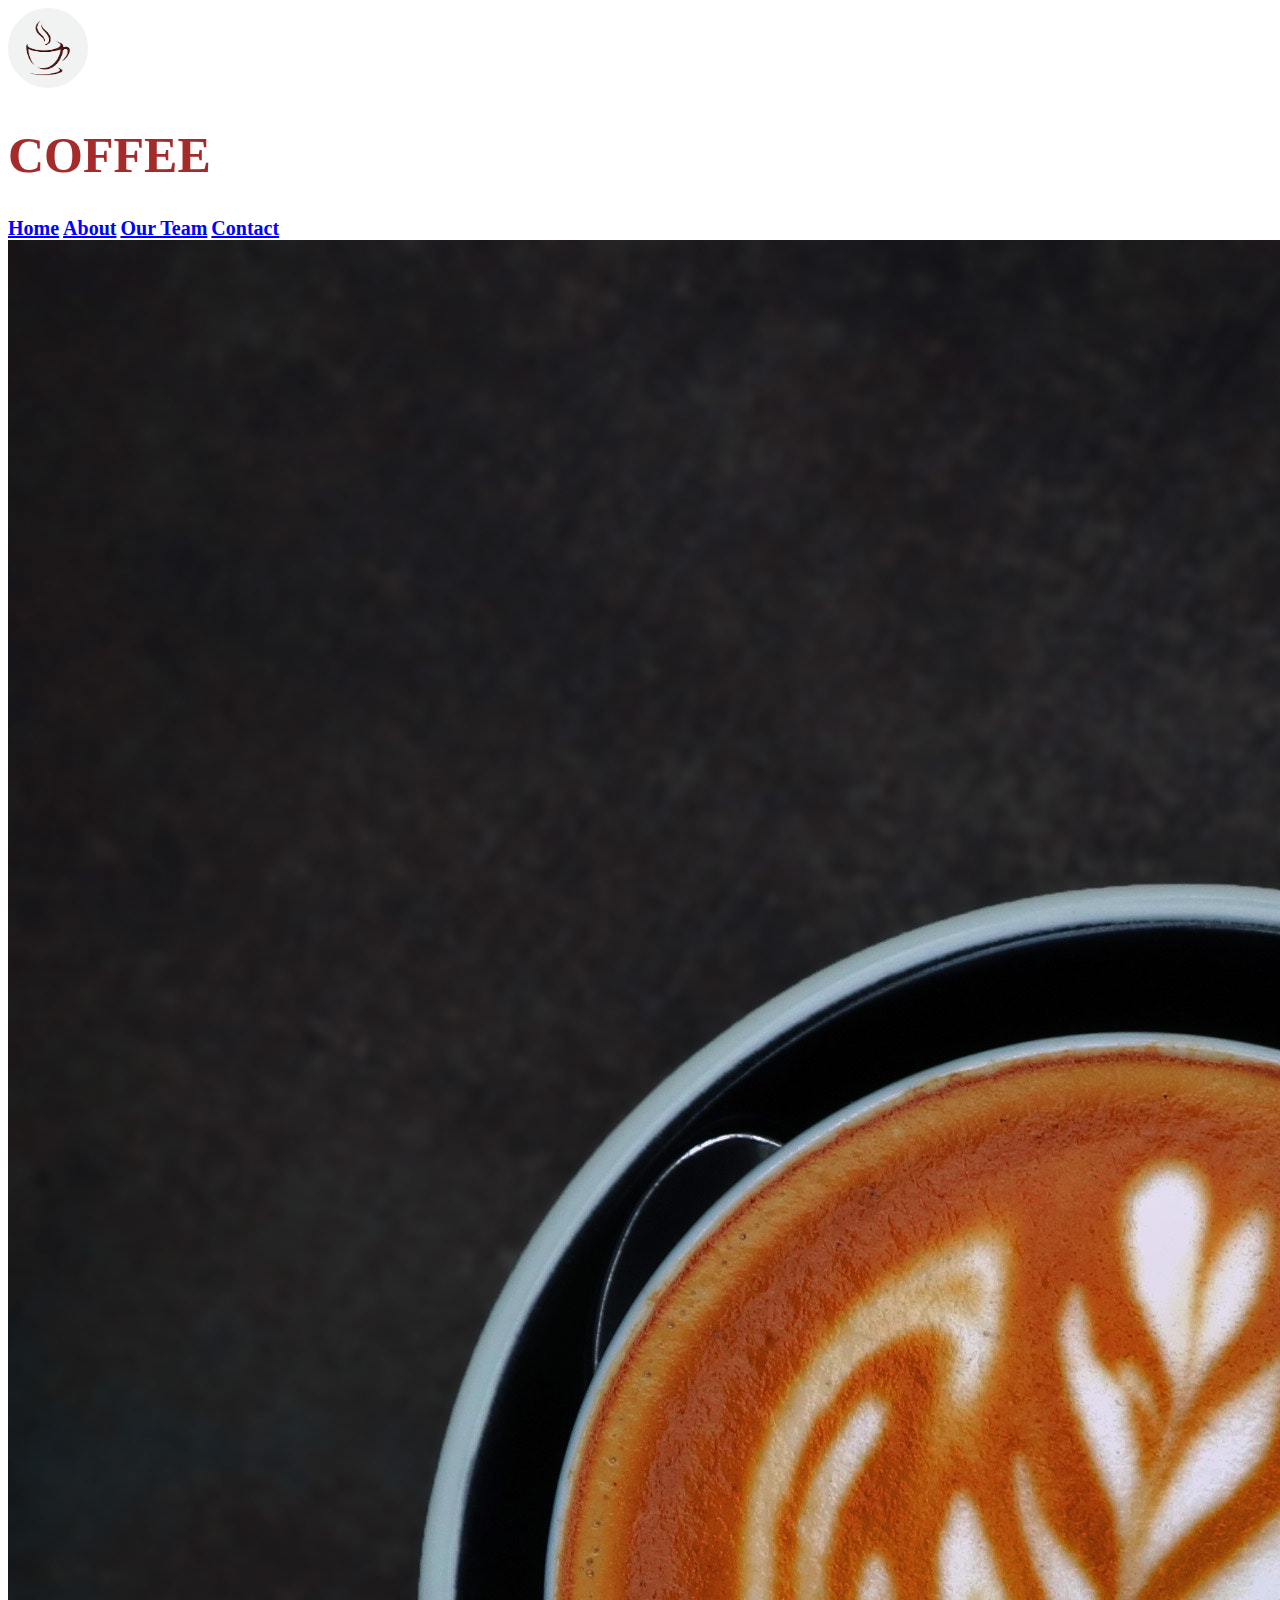
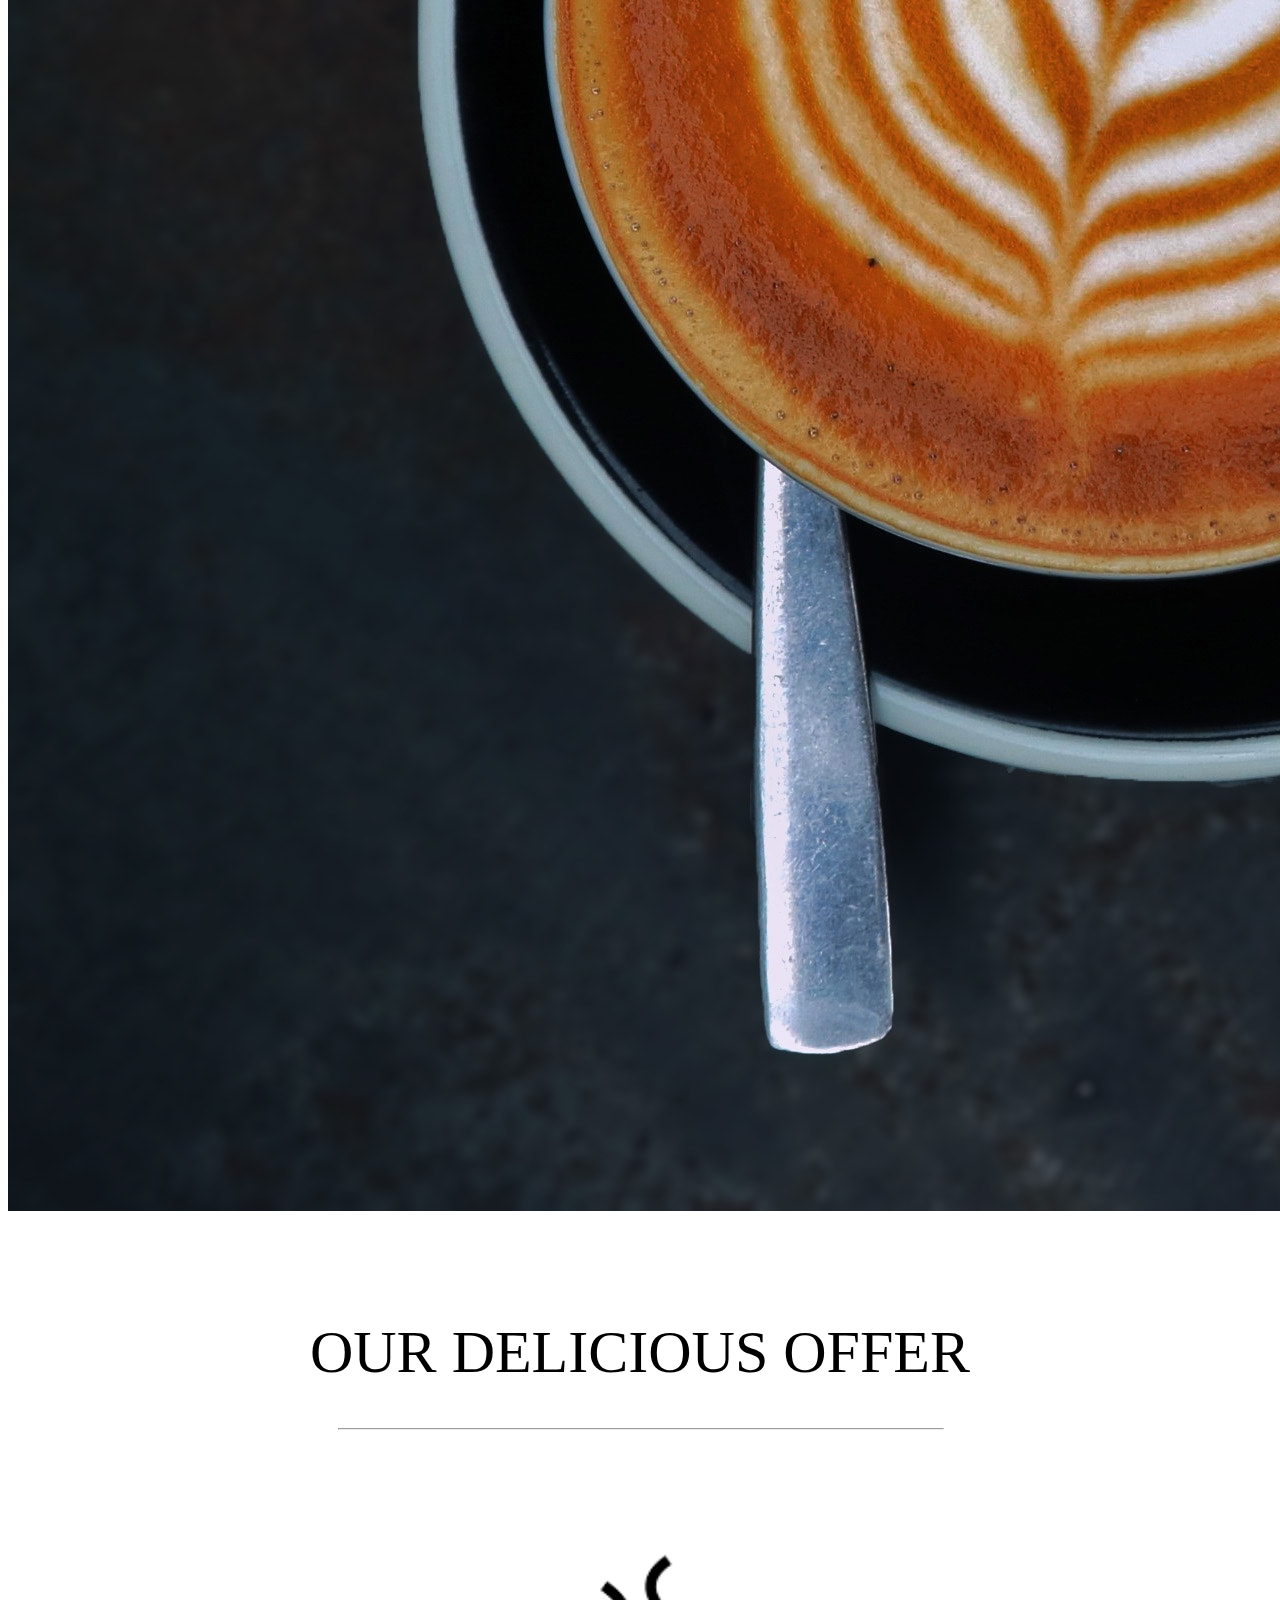
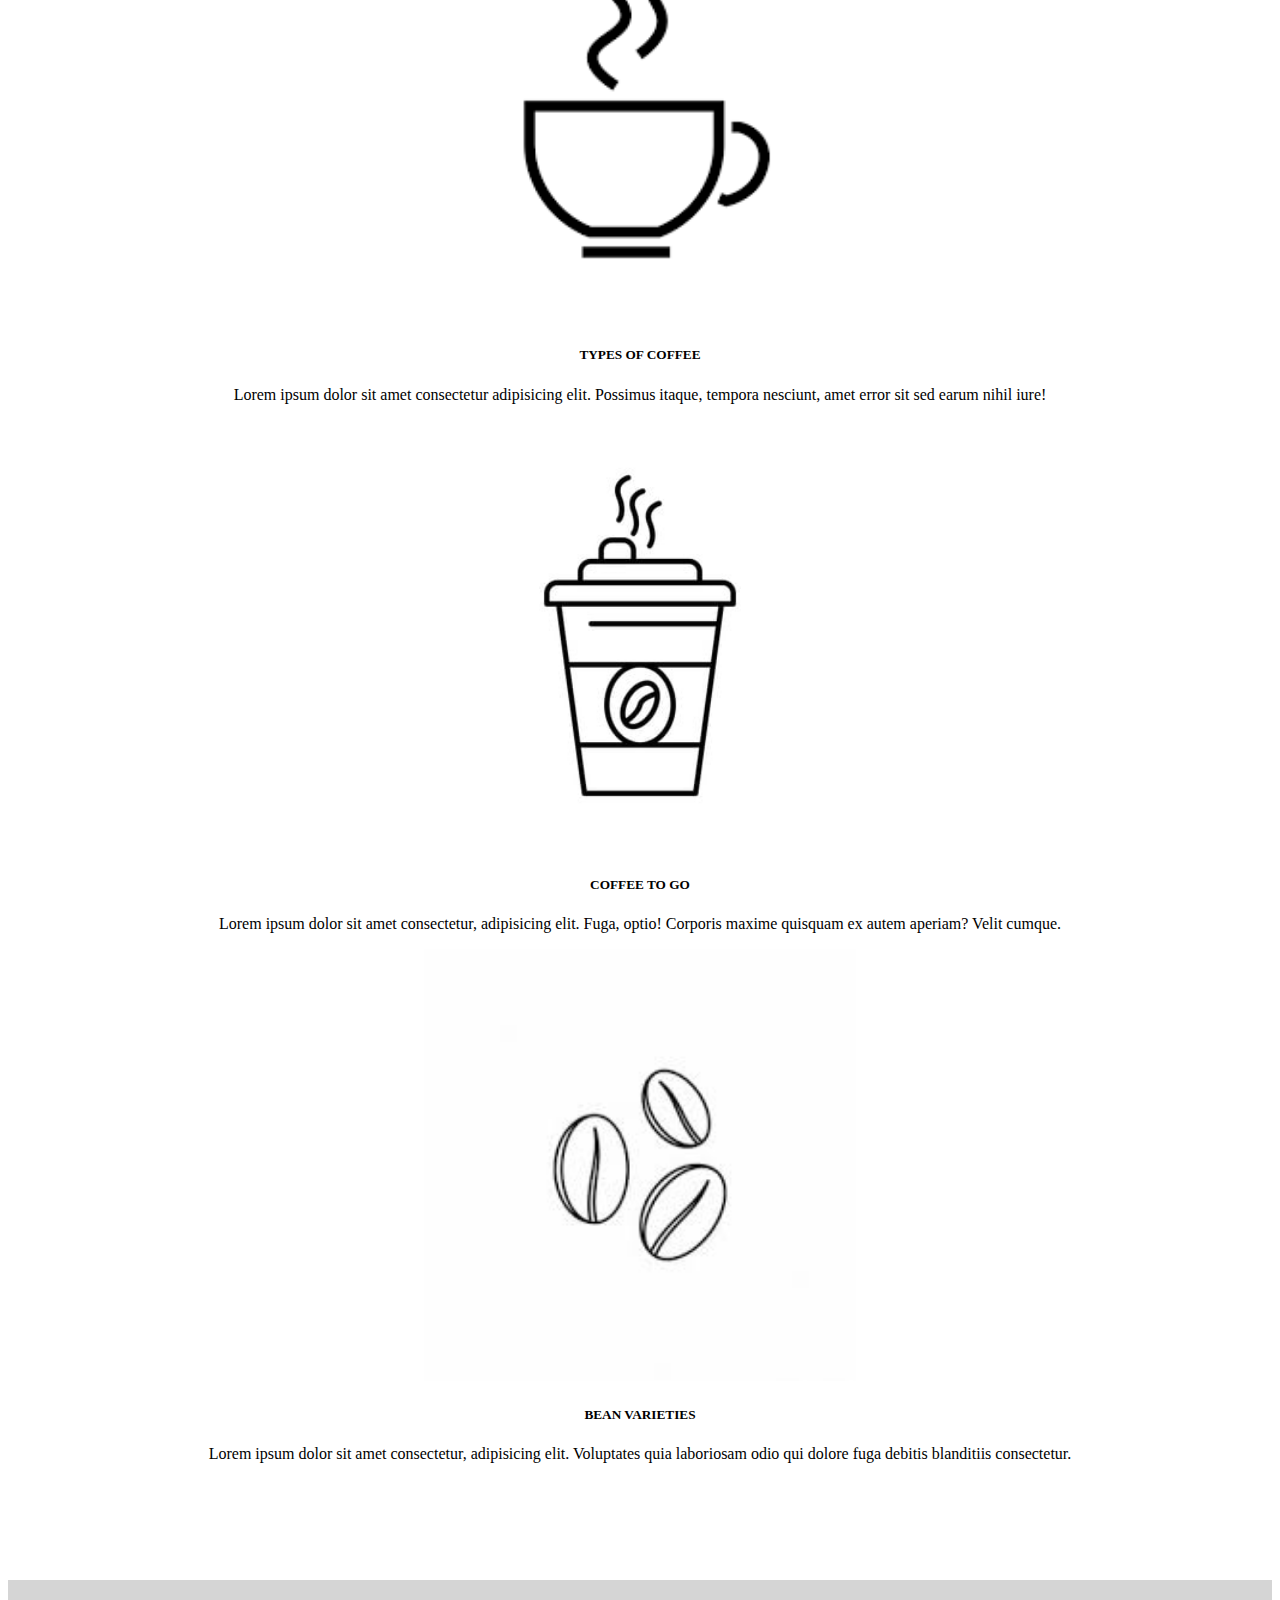
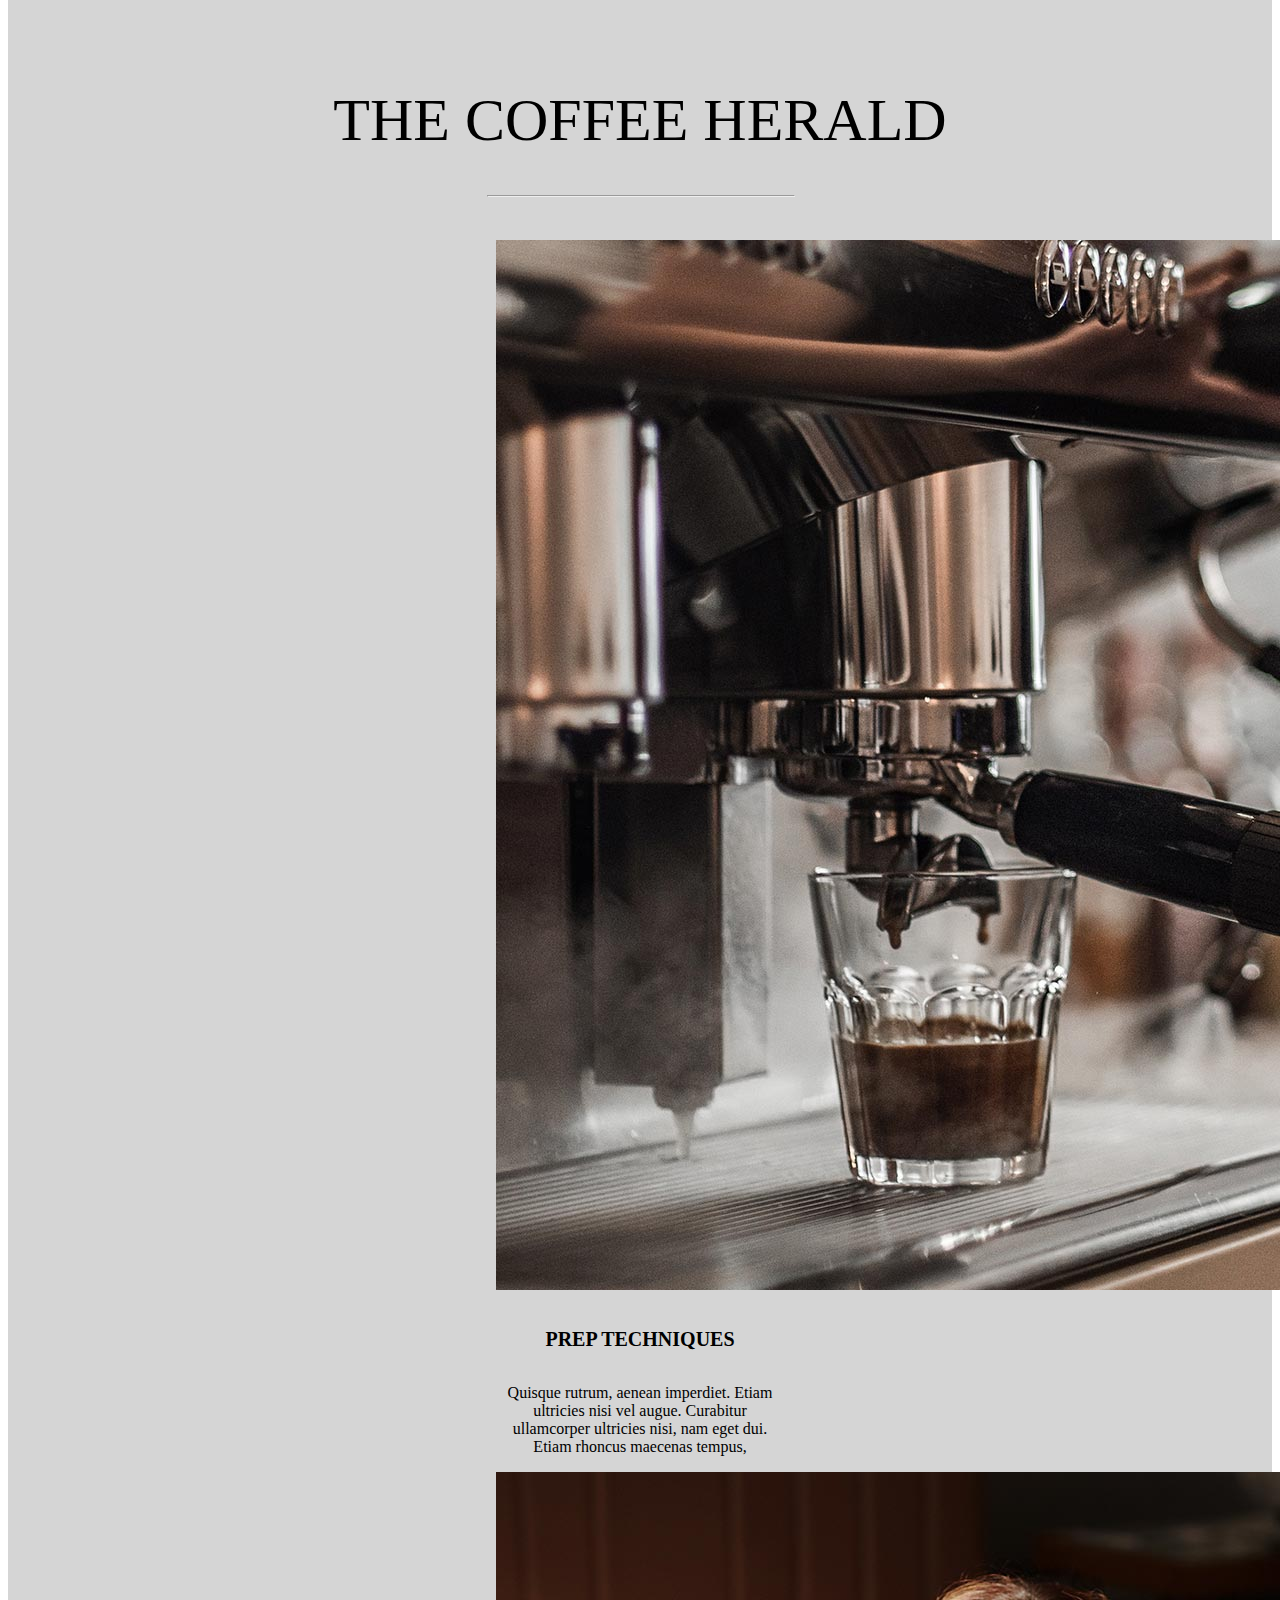
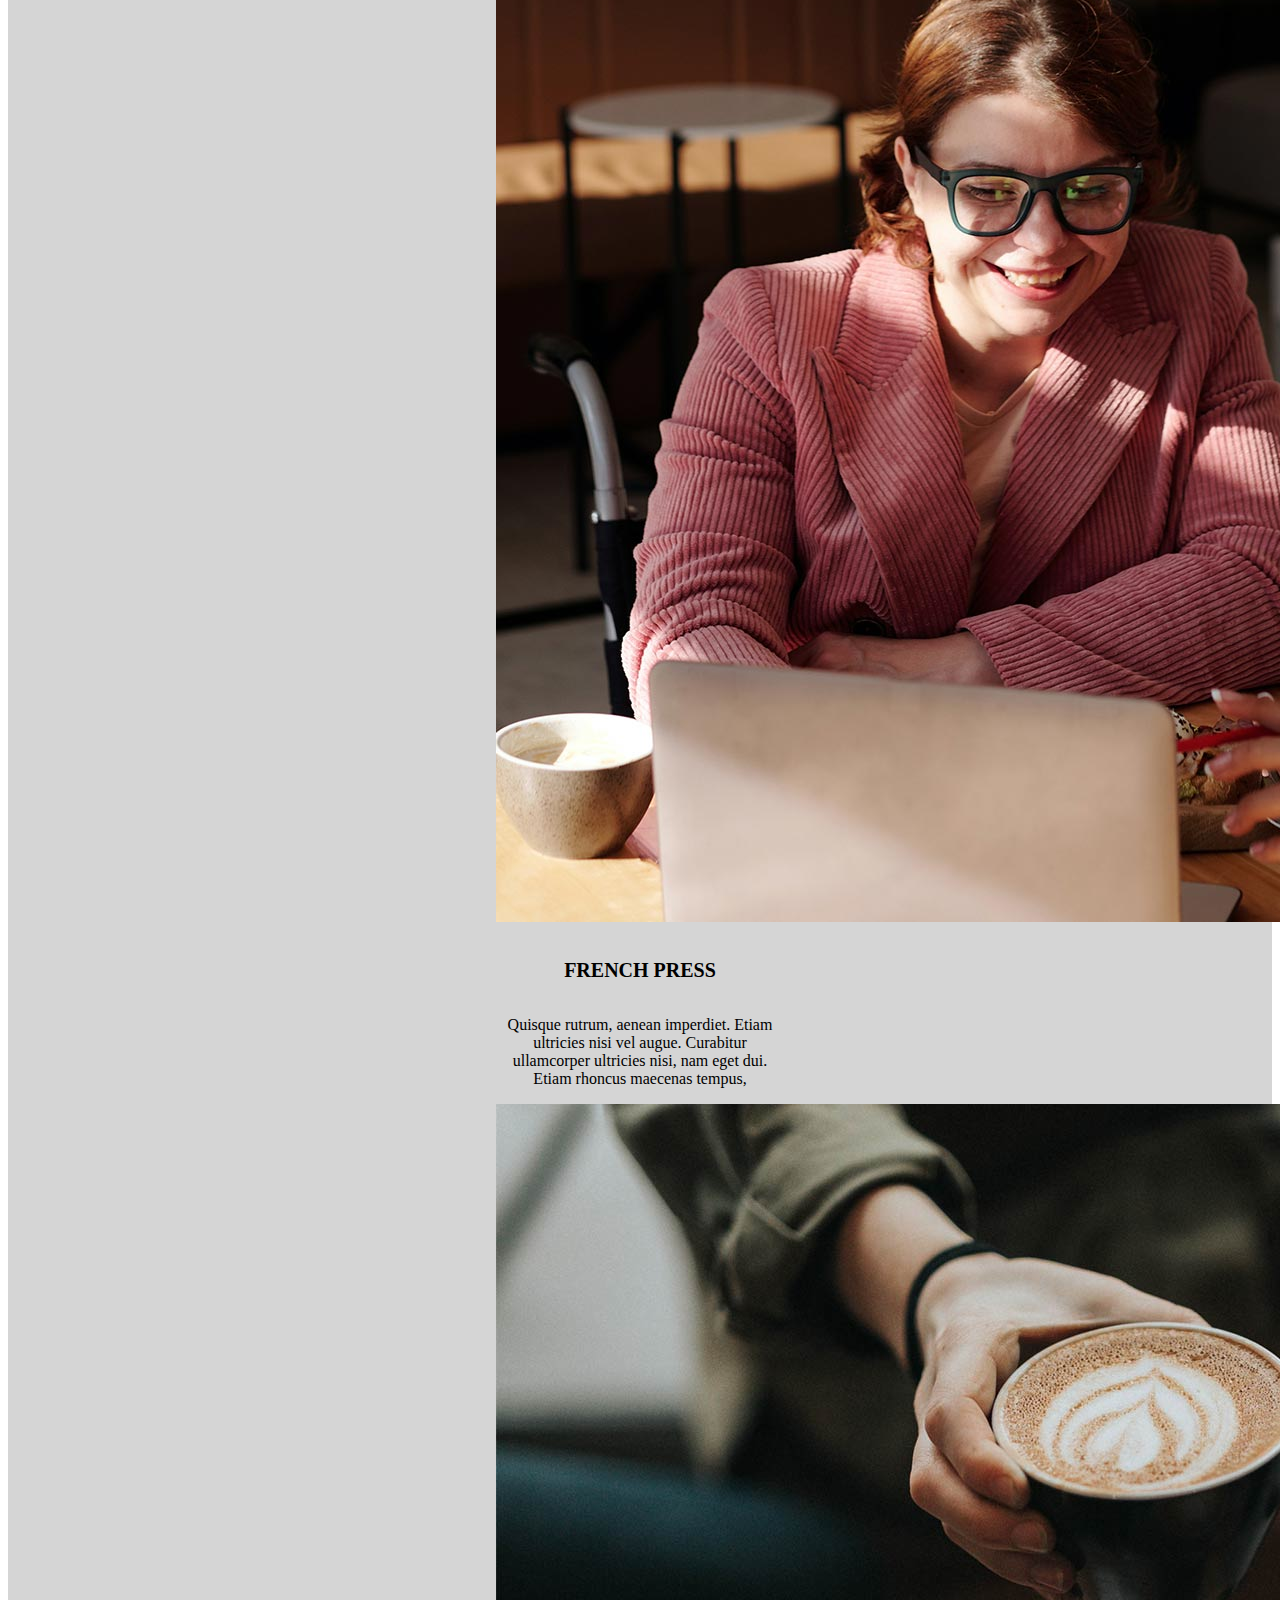
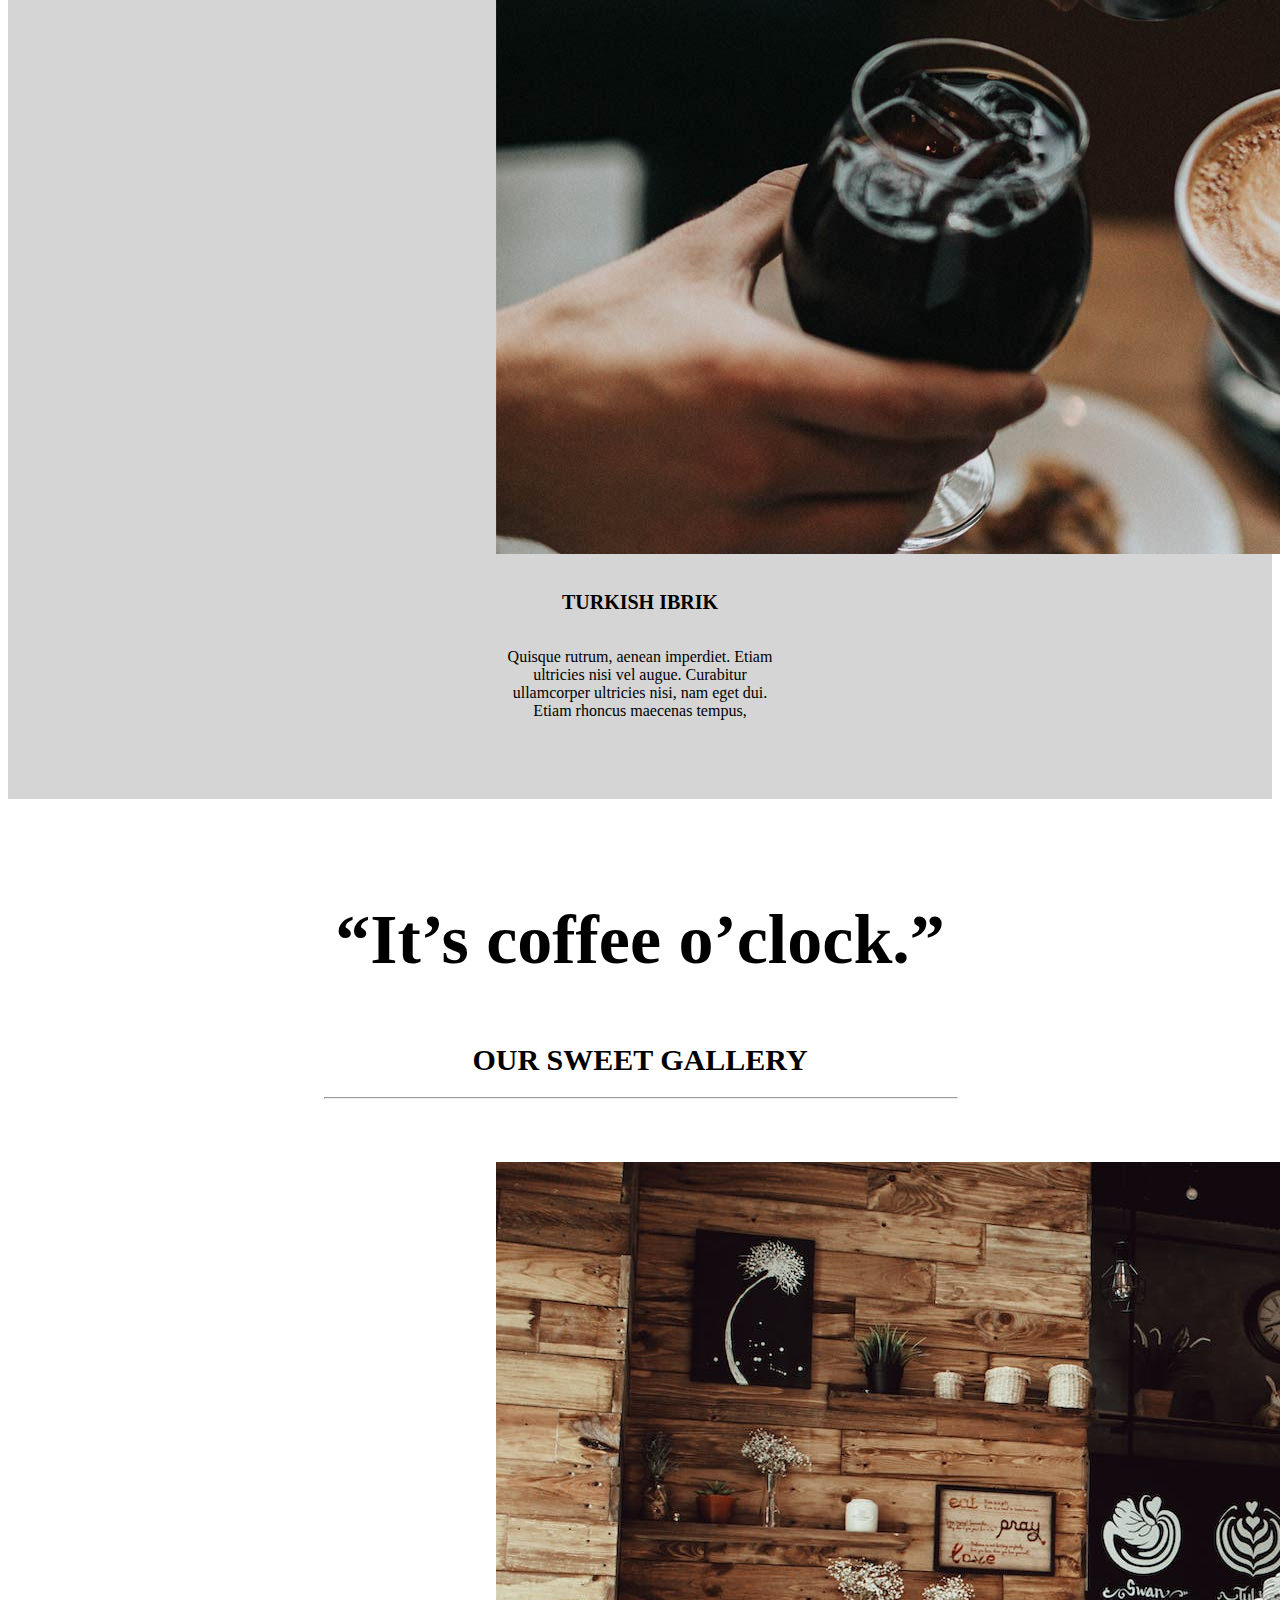
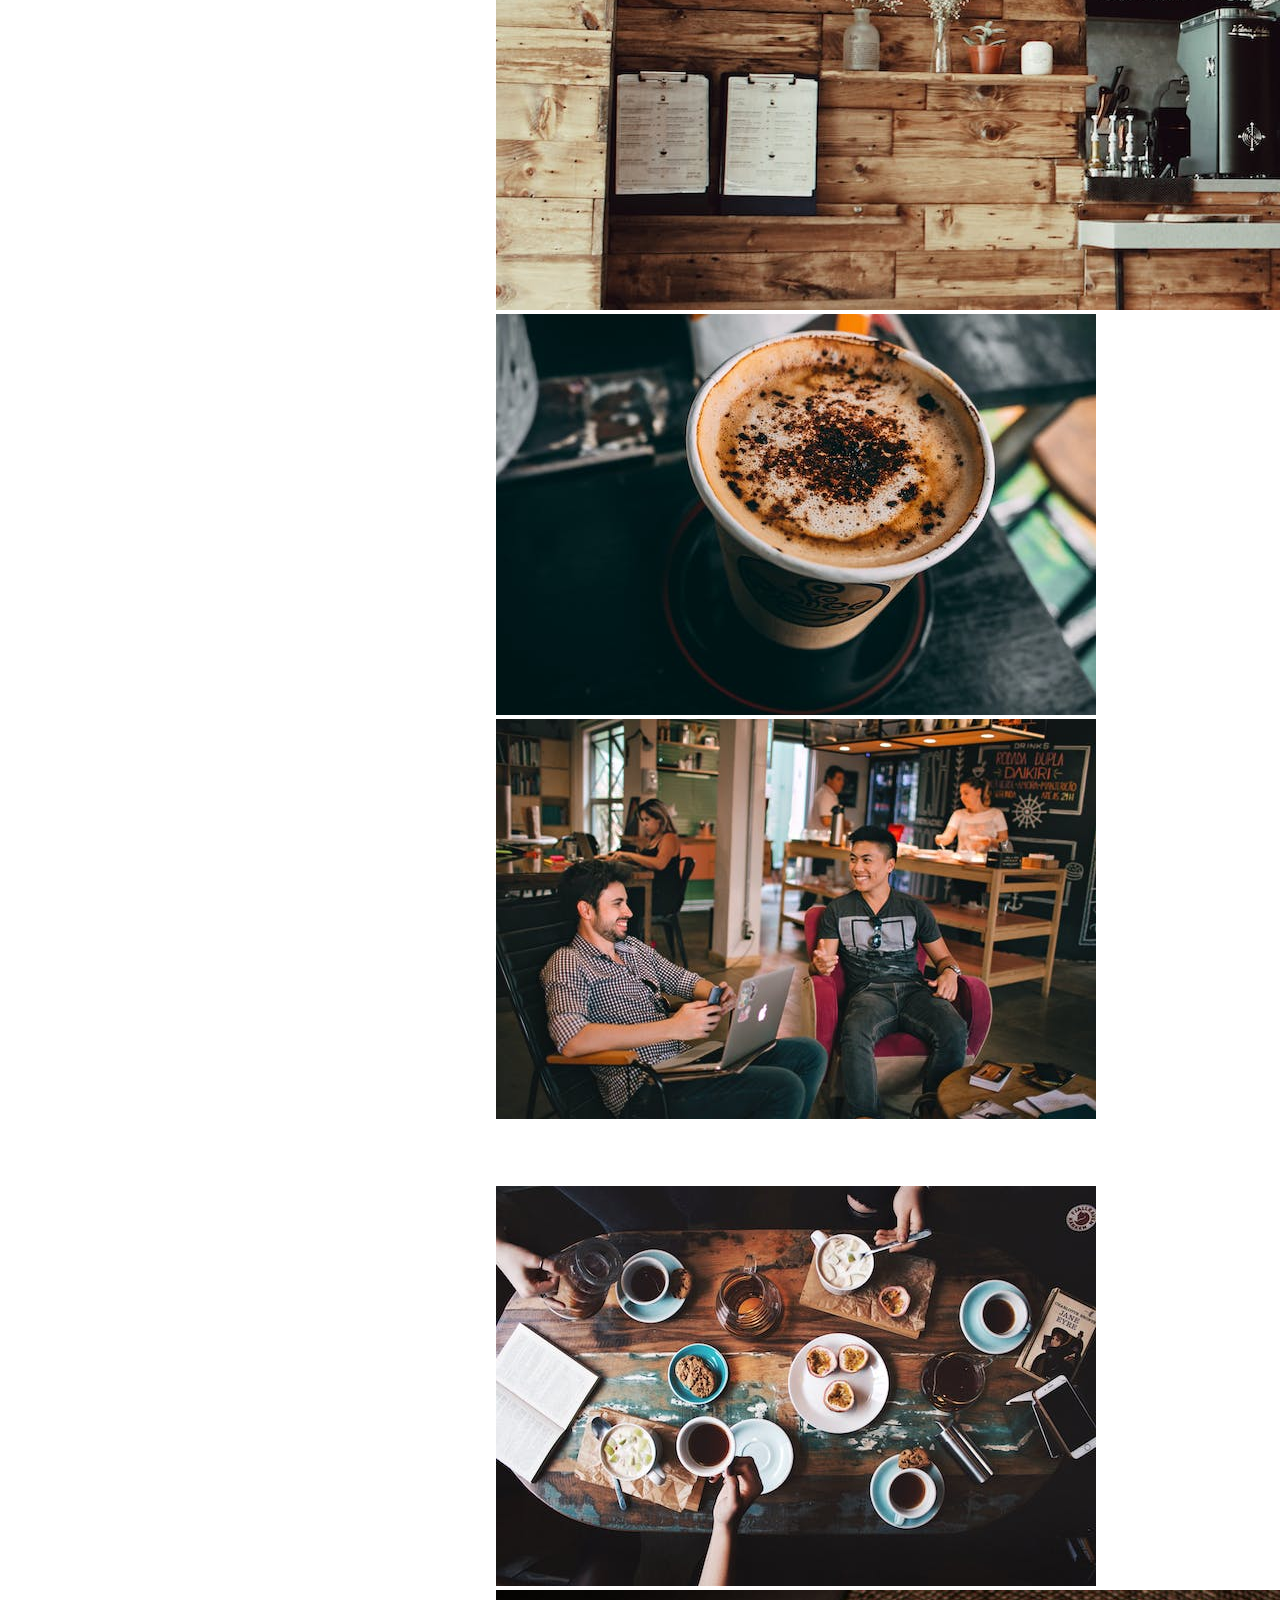
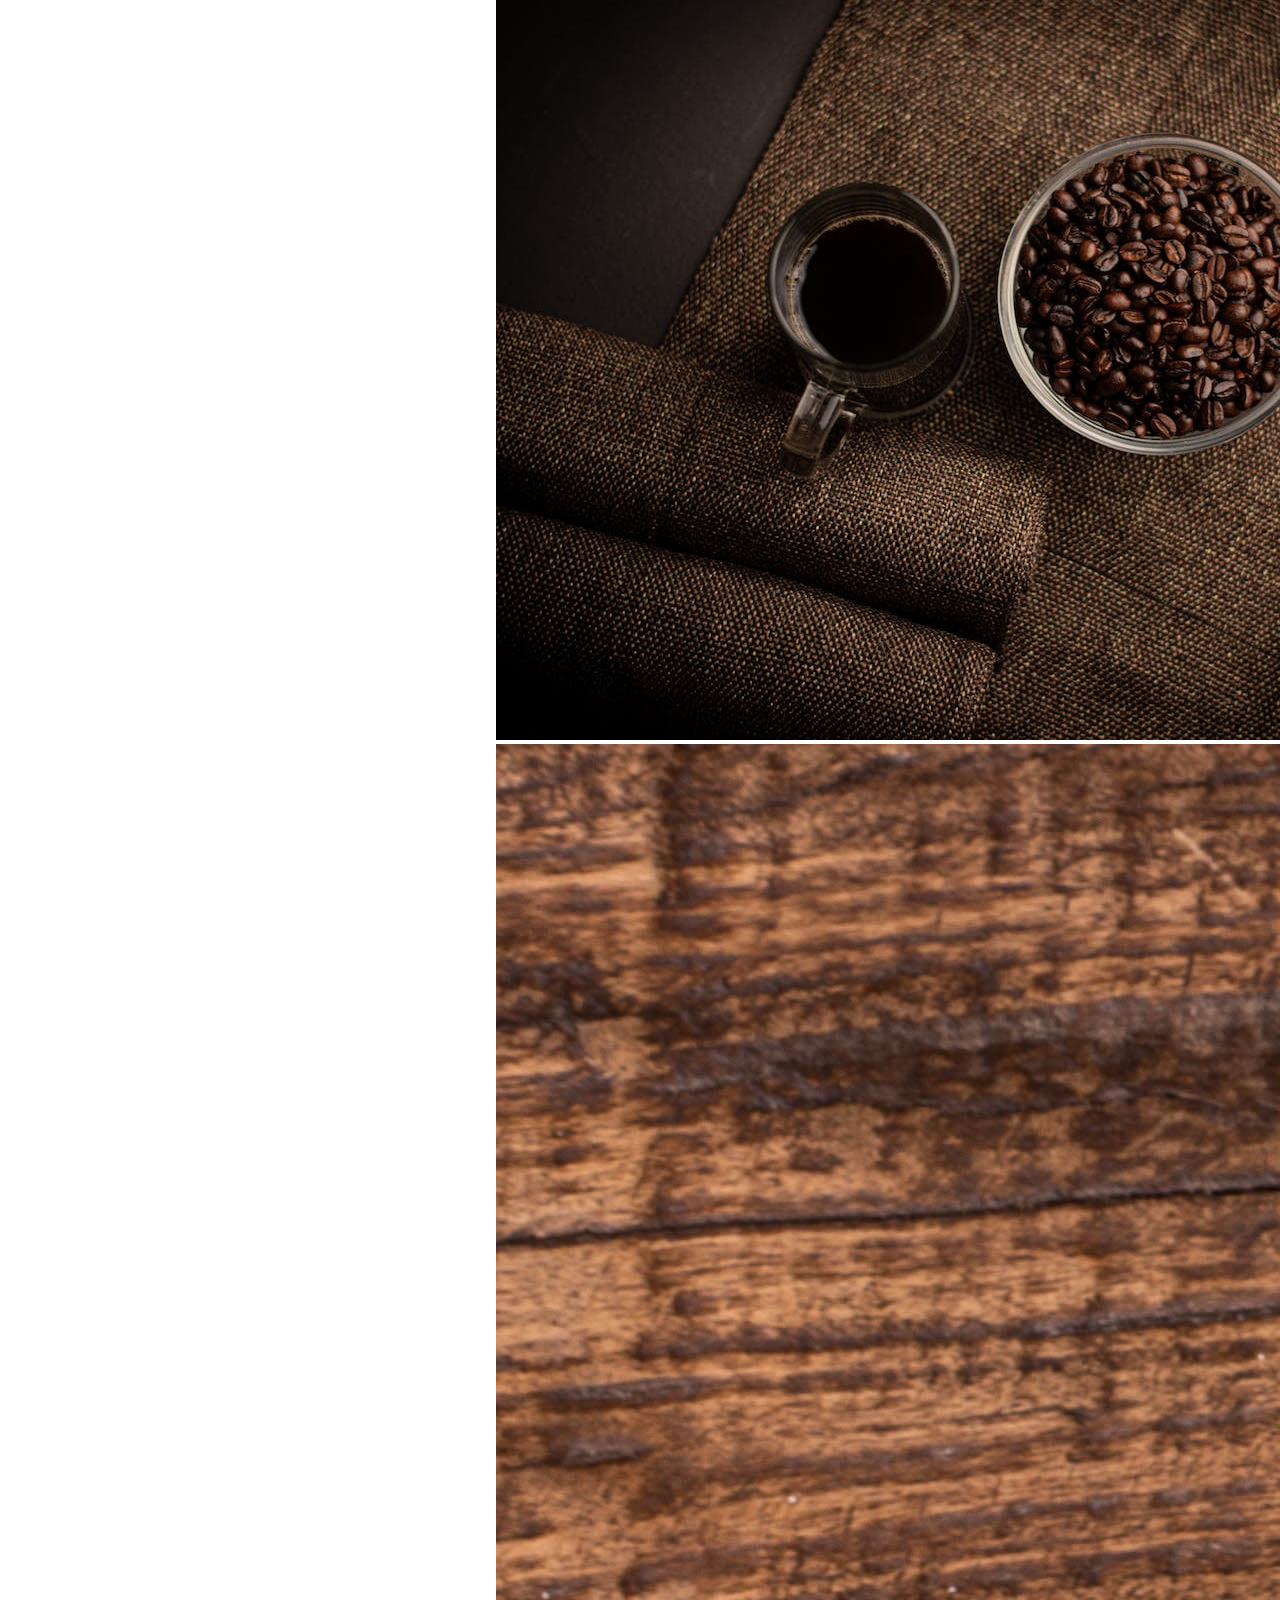
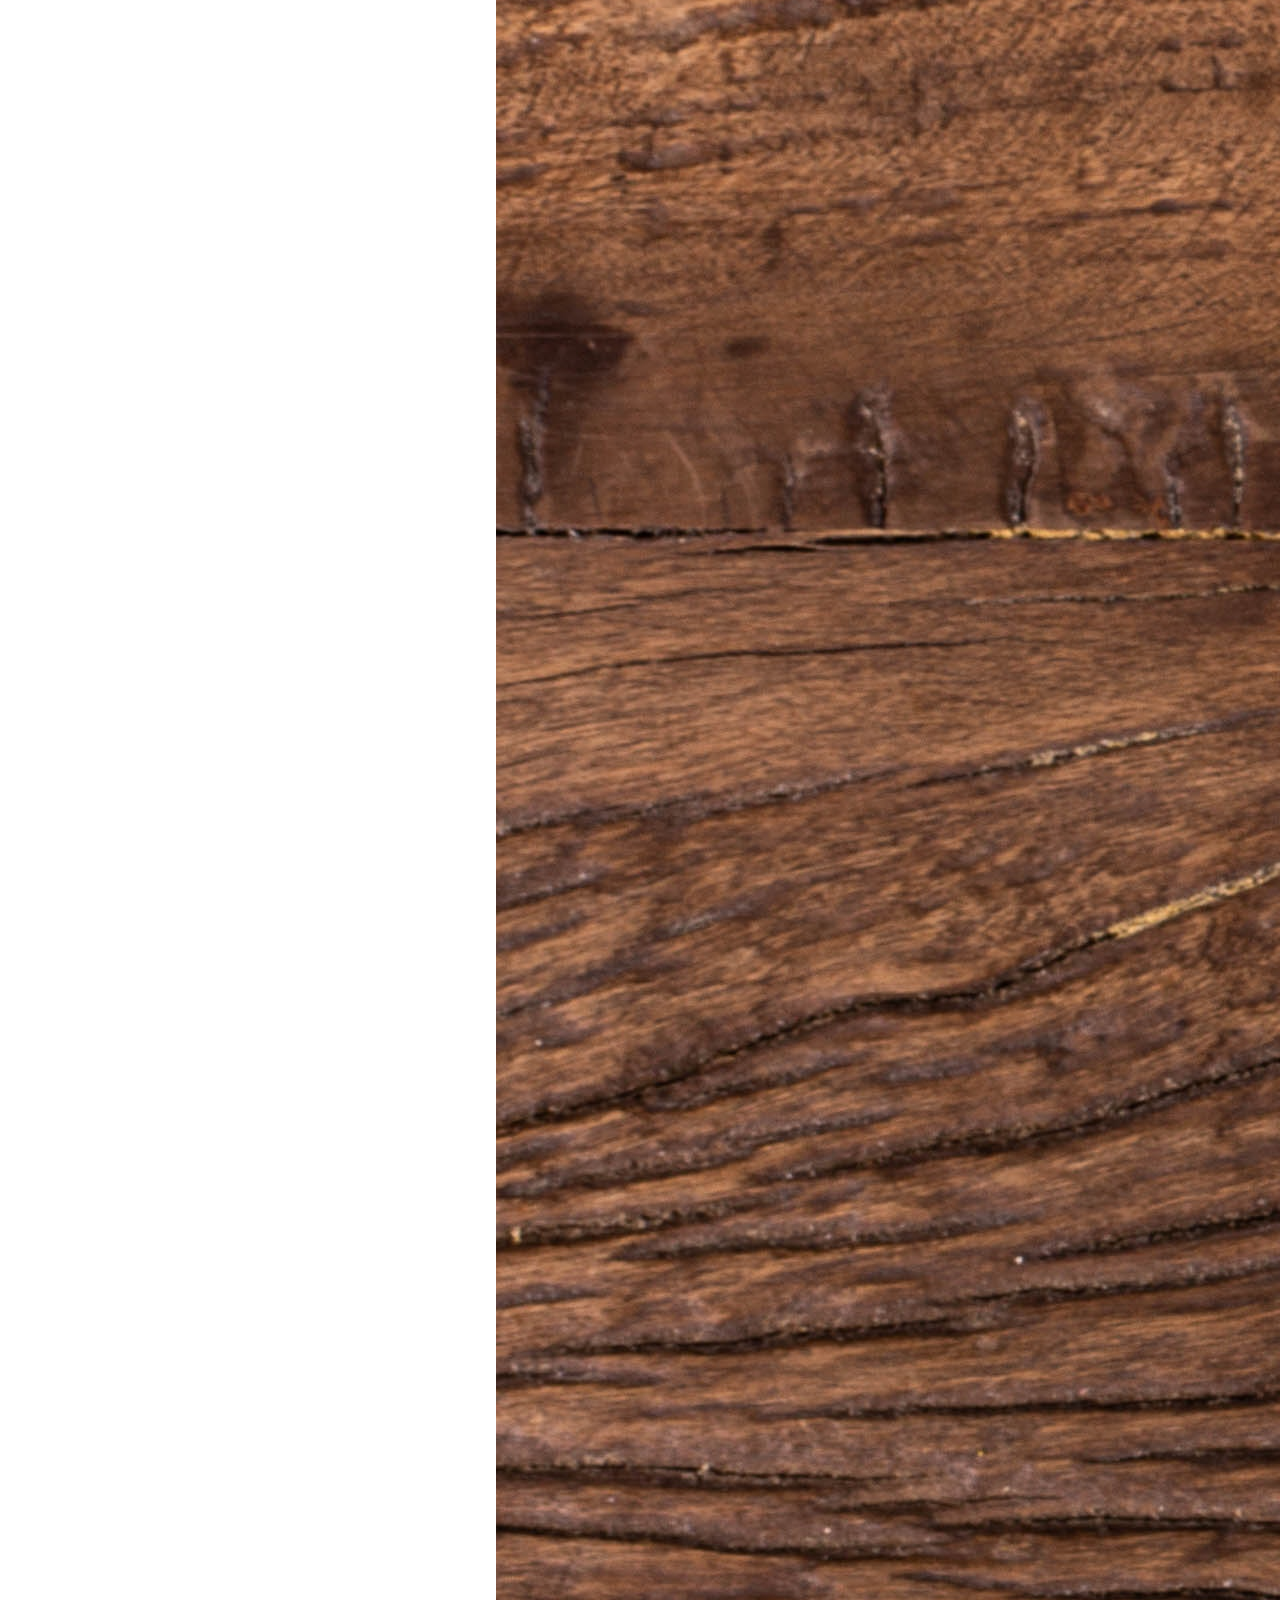
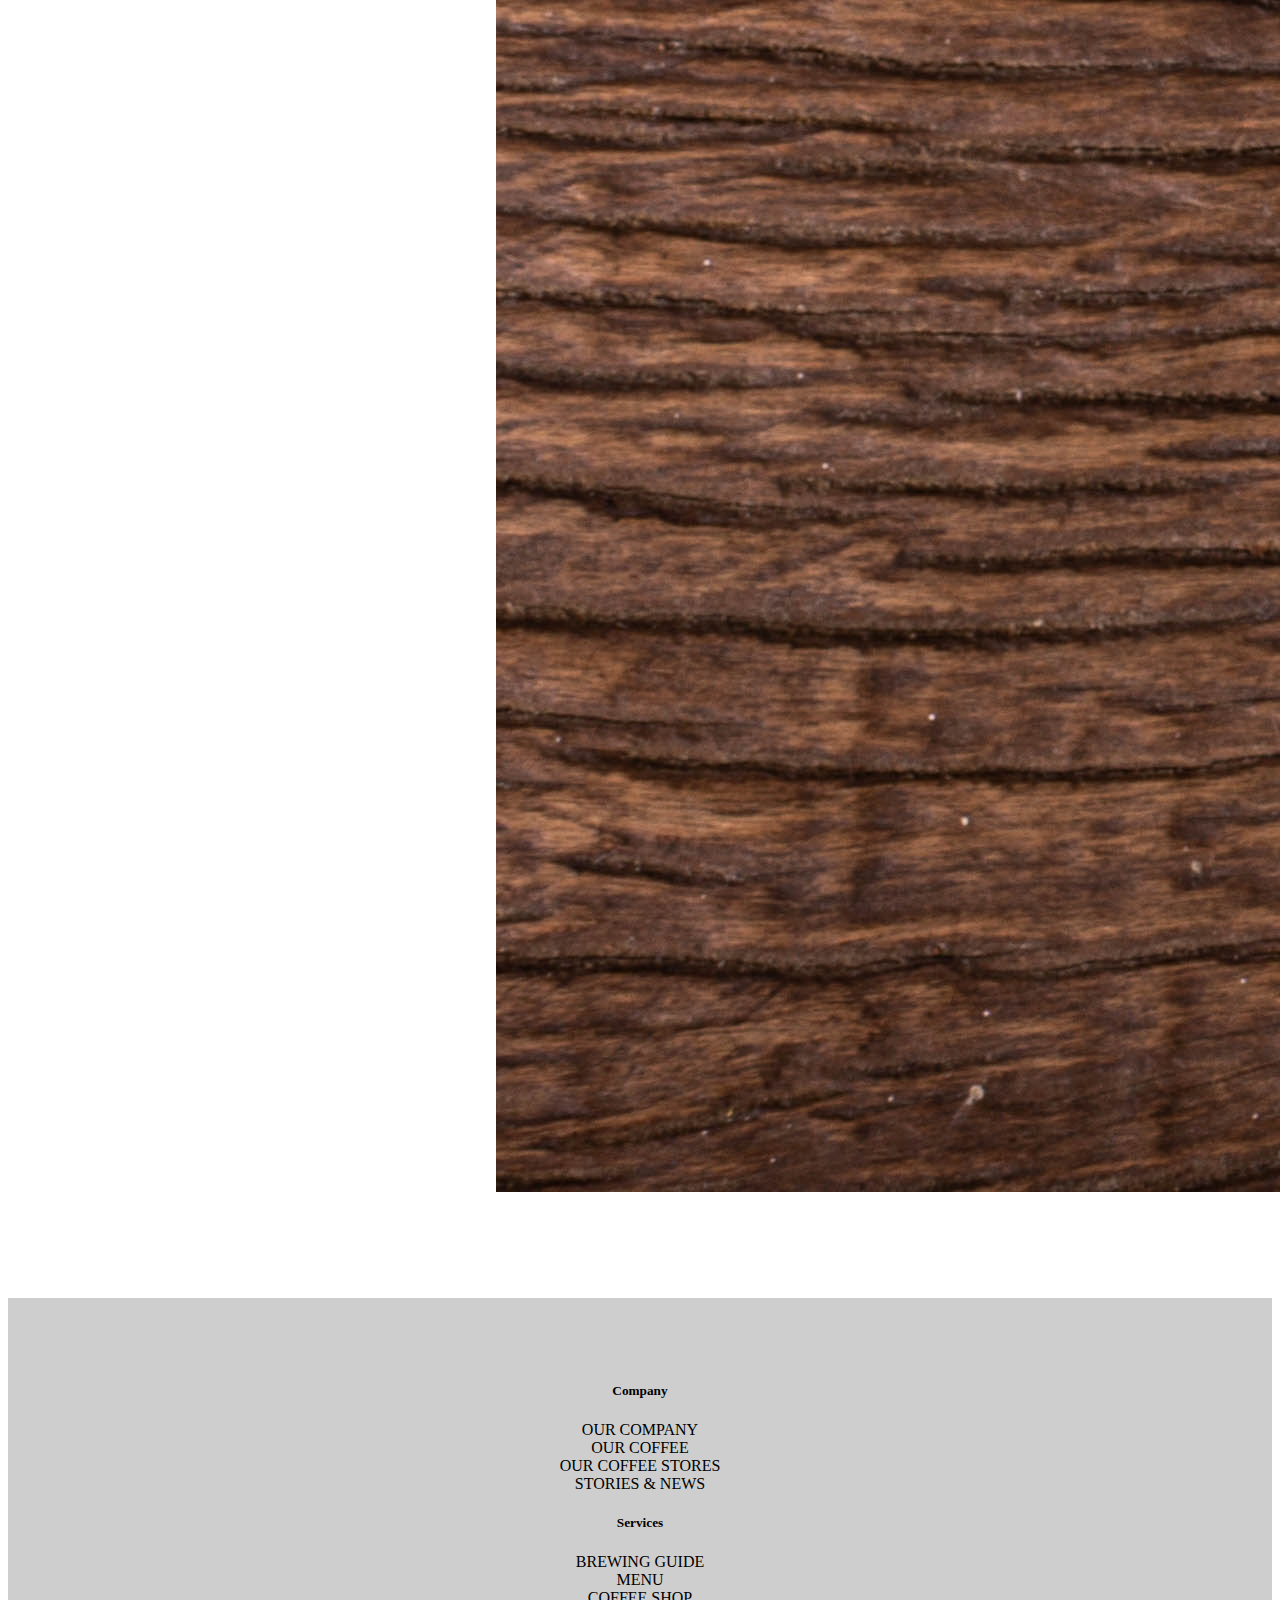
<file: index.html>
<!DOCTYPE html>
<html lang="en">

<head>
    <meta charset="UTF-8">
    <meta http-equiv="X-UA-Compatible" content="IE=edge">
    <meta name="viewport" content="width=device-width, initial-scale=1.0">
    <title>Document</title>
    <link rel="stylesheet" href="./style.css">
    <link href="https://cdn.jsdelivr.net/npm/bootstrap@5.0.2/dist/css/bootstrap.min.css" rel="stylesheet"
        integrity="sha384-EVSTQN3/azprG1Anm3QDgpJLIm9Nao0Yz1ztcQTwFspd3yD65VohhpuuCOmLASjC" crossorigin="anonymous">
</head>

<body>
    <!-- nav -->



    <div class="navbar">
        <div class="row">
            <div class="fixed-top">
                <nav class="d-flex justify-content-center align-items-center">
                    <img src="./download (2).png" alt="">
                    <h1>COFFEE</h1>
                    <div class="right">
                        <a class="text-decoration-none text-Light ms-5" href="./index.html">Home</a>
                        <a class="text-decoration-none text-Light ms-5" href="./about.html">About</a>
                        <a class="text-decoration-none text-Light ms-5" href="./Team.html">Our Team</a>
                        <a class="text-decoration-none text-Light ms-5" href="./contact.html">Contact</a>
                    </div>
                </nav>
            </div>
        </div>
    </div>



    <!-- heading -->

    <div class="hero">

        <div class="row">
            <img src="./cc.jpg" alt="">
            <h1></h1>
        </div>
    </div>




    <!-- card1 -->
    <center>
        <div class="main">
            <div class="container">
                <div class="row">
                    <h1>OUR DELICIOUS OFFER</h1>
                    <hr>
                    <div class="col-md-4">
                        <img src="./download.png" alt="">
                        <h5>TYPES OF COFFEE</h5>
                        <p>Lorem ipsum dolor sit amet consectetur adipisicing elit. Possimus itaque, tempora
                            nesciunt, amet error sit sed earum nihil iure!</p>


                    </div>
                    <div class="col-md-4">
                        <img src="./image3.jpg" alt="">
                        <h5>COFFEE TO GO</h5>
                        <p>Lorem ipsum dolor sit amet consectetur, adipisicing elit. Fuga, optio! Corporis maxime
                            quisquam ex autem aperiam? Velit cumque.</p>

                    </div>
                    <div class="col-md-4">
                        <img src="./images.jpg" alt="">
                        <h5>BEAN VARIETIES</h5>
                        <p>Lorem ipsum dolor sit amet consectetur, adipisicing elit. Voluptates quia laboriosam odio
                            qui dolore fuga debitis blanditiis consectetur. </p>

                    </div>

                </div>
            </div>
        </div>
    </center>

    <!-- card2 -->
    <center>
        <div class="home">
            <div class="conatiner">
                <div class="row">
                    <h1>THE COFFEE HERALD</h1>
                    <hr>
                    <div class="col-md-4">
                        <div class="card" style="width: 18rem;">
                            <img src="./img-1.jpg" class="card-img-top" alt="...">
                            <div class="card-body">
                                <h5 class="card-text">
                                    PREP TECHNIQUES</h5>
                                <p>
                                    Quisque rutrum, aenean imperdiet. Etiam ultricies nisi vel augue. Curabitur
                                    ullamcorper ultricies nisi, nam eget dui. Etiam rhoncus maecenas tempus,
                                    <br>

                                </p>
                            </div>
                        </div>
                    </div>
                    <div class="col-md-4">
                        <div class="card" style="width: 18rem;">
                            <img src="./img-2.jpg" class="card-img-top" alt="...">
                            <div class="card-body">
                                <h5 class="card-text">
                                    FRENCH PRESS</h5>
                                <p>
                                    Quisque rutrum, aenean imperdiet. Etiam ultricies nisi vel augue. Curabitur
                                    ullamcorper ultricies nisi, nam eget dui. Etiam rhoncus maecenas tempus,
                                    <br>

                                </p>
                            </div>
                        </div>
                    </div>
                    <div class="col-md-4">
                        <div class="card" style="width: 18rem;">
                            <img src="./img-3.jpg" class="card-img-top" alt="...">
                            <div class="card-body">
                                <h5 class="card-text">
                                    TURKISH IBRIK</h5>
                                <p>
                                    Quisque rutrum, aenean imperdiet. Etiam ultricies nisi vel augue. Curabitur
                                    ullamcorper ultricies nisi, nam eget dui. Etiam rhoncus maecenas tempus,
                                    <br>

                                </p>
                            </div>
                        </div>
                    </div>
                </div>
            </div>
        </div>
        <!-- heading -->
        <div class="head">
            <div class="container">
                <div class="row">
                    <h1>“It’s coffee o’clock.”</h1>

                </div>
            </div>
        </div>

        <!-- card3 -->

        <div class="title">
            <div class="cintainer">
                <div class="row">
                    <h1>OUR SWEET GALLERY</h1>
                    <hr>
                    <div class="col-md-4">
                        <div class="card" style="width: 18rem;">
                            <img src="./p1.jpeg" class="card-img-top" alt="...">

                        </div>

                    </div>
                    <div class="col-md-4">
                        <div class="card" style="width: 18rem;">
                            <img src="./p2.jpeg" class="card-img-top" alt="...">

                        </div>

                    </div>
                    <div class="col-md-4">
                        <div class="card" style="width: 18rem;">
                            <img src="./p3.jpeg" class="card-img-top" alt="...">

                        </div>

                    </div>

                </div>
            </div>
        </div>

        <!-- card4 -->
        <div class="the">
            <div class="cintainer">
                <div class="row">
                    <div class="col-md-4">
                        <div class="card" style="width: 18rem;">
                            <img src="./p4.jpeg" class="card-img-top" alt="...">

                        </div>

                    </div>
                    <div class="col-md-4">
                        <div class="card" style="width: 18rem;">
                            <img src="./v.jpeg" class="card-img-top" alt="...">

                        </div>

                    </div>
                    <div class="col-md-4">
                        <div class="card" style="width: 18rem;">
                            <img src="./c.jpg" class="card-img-top" alt="...">

                        </div>

                    </div>

                </div>
            </div>
        </div>
        <!-- footer -->
        <center>
            <div class="foot">
                <div class="container">
                    <div class="row">
                        <div class="col-md-4">
                            <h5>Company</h5>
                            <p>OUR COMPANY <br>
                                OUR COFFEE <br>
                                OUR COFFEE STORES <br>
                                STORIES & NEWS</p>

                        </div>
                        <div class="col-md-4">
                            <h5>Services</h5>
                            <p>BREWING GUIDE <br>
                                MENU <br>
                                COFFEE SHOP <br>
                                RESERVATIONS</p>

                        </div>
                        <div class="col-md-4">
                            <h5>Contact</h5>
                            <p>CONTACT US <br>
                                1000 S Eighth Ave, New York 0019 <br>
                                Phone (646) 652-9813 <br>
                                info@Kafe.com</p>

                        </div>

                        <hr>

                        <h1>Developed by TruptiChougule</h1>
                    </div>
                </div>
            </div>
        </center>














        <script src="https://cdn.jsdelivr.net/npm/bootstrap@5.0.2/dist/js/bootstrap.bundle.min.js"
            integrity="sha384-MrcW6ZMFYlzcLA8Nl+NtUVF0sA7MsXsP1UyJoMp4YLEuNSfAP+JcXn/tWtIaxVXM"
            crossorigin="anonymous"></script>
</body>

</html>
</file>
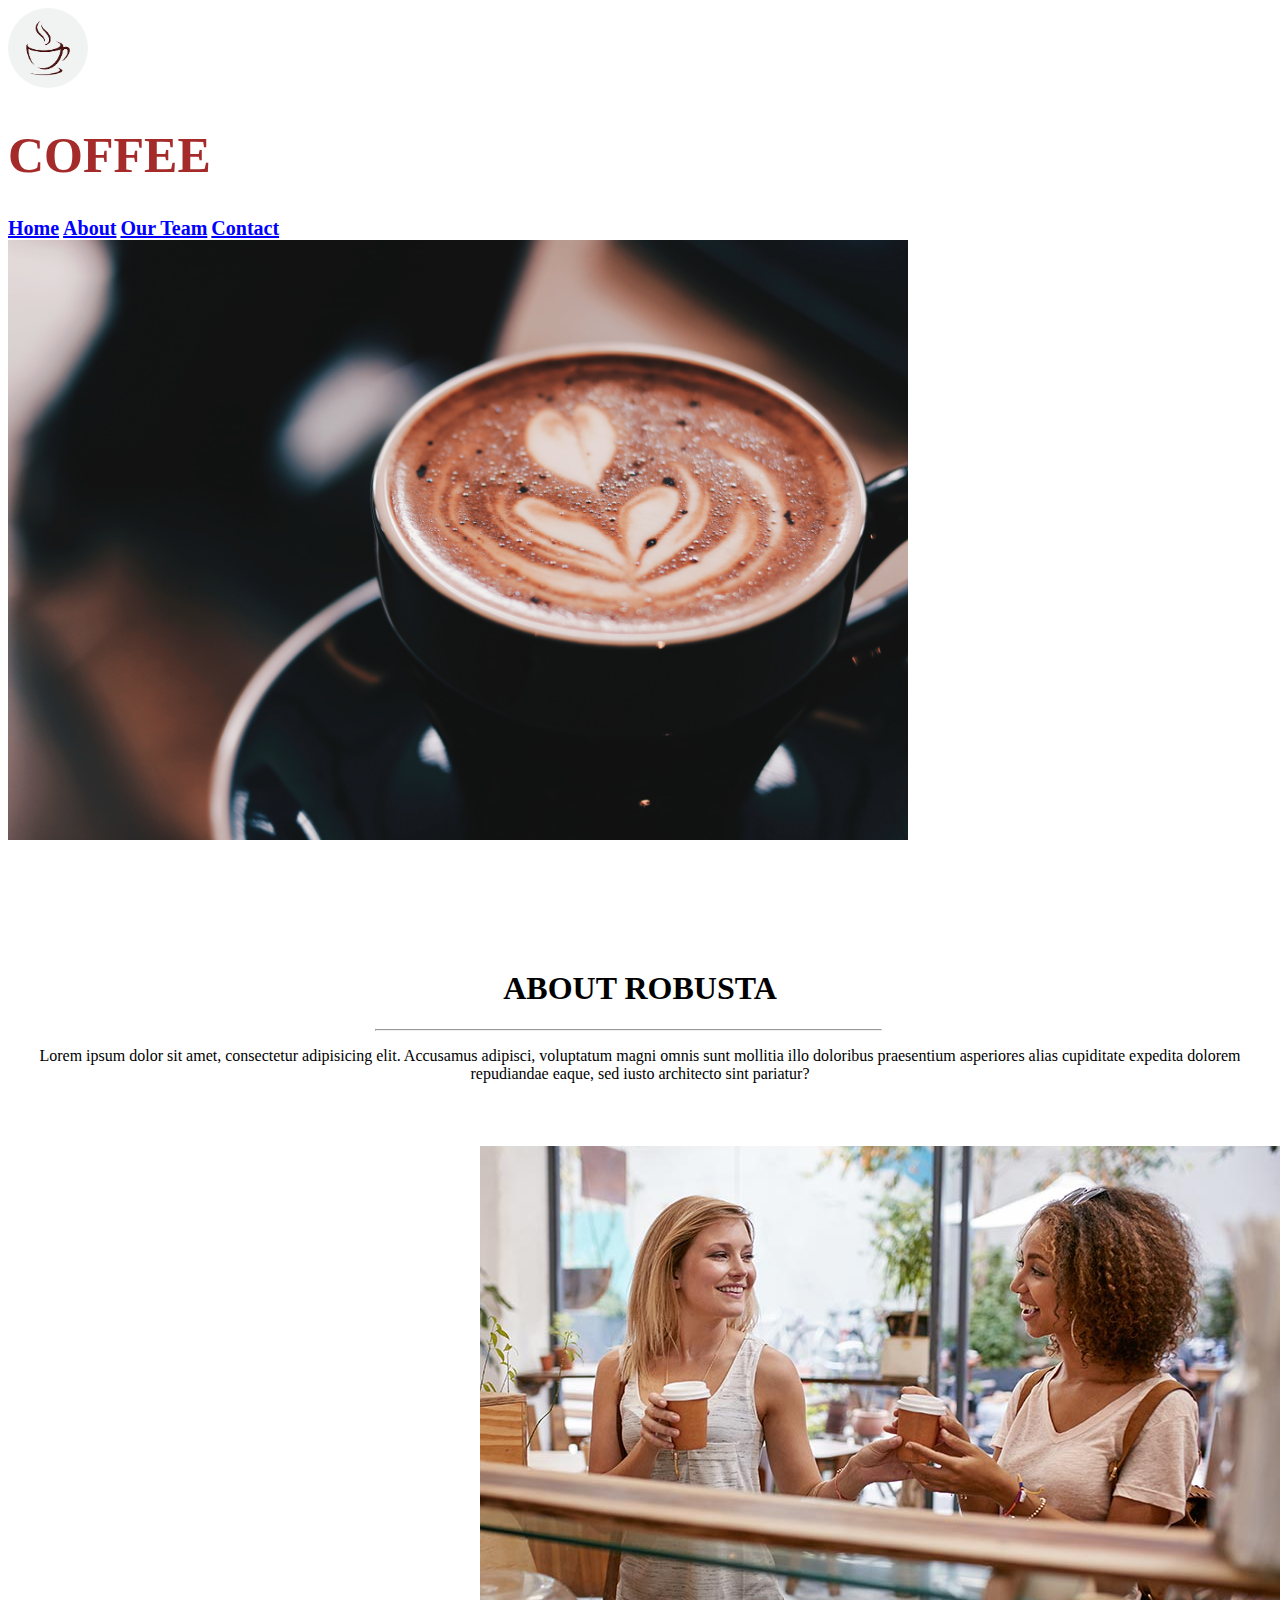
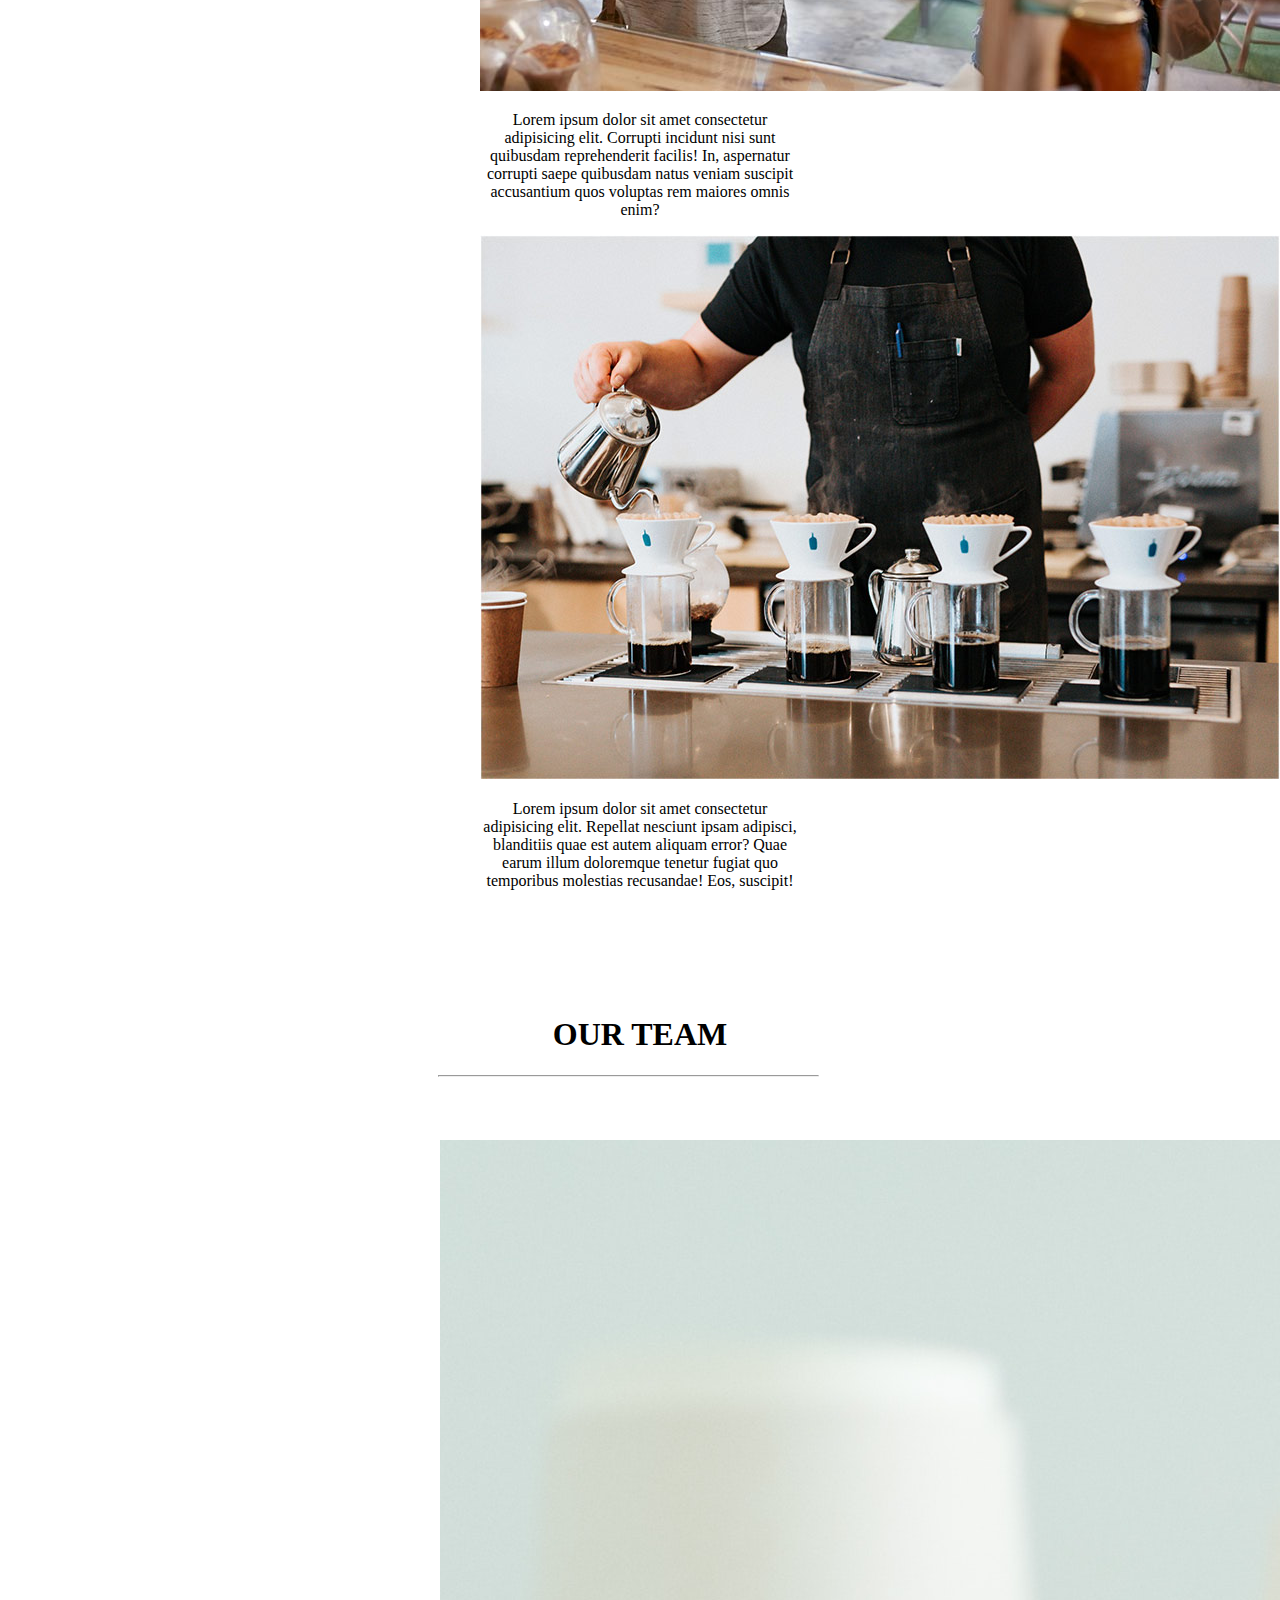
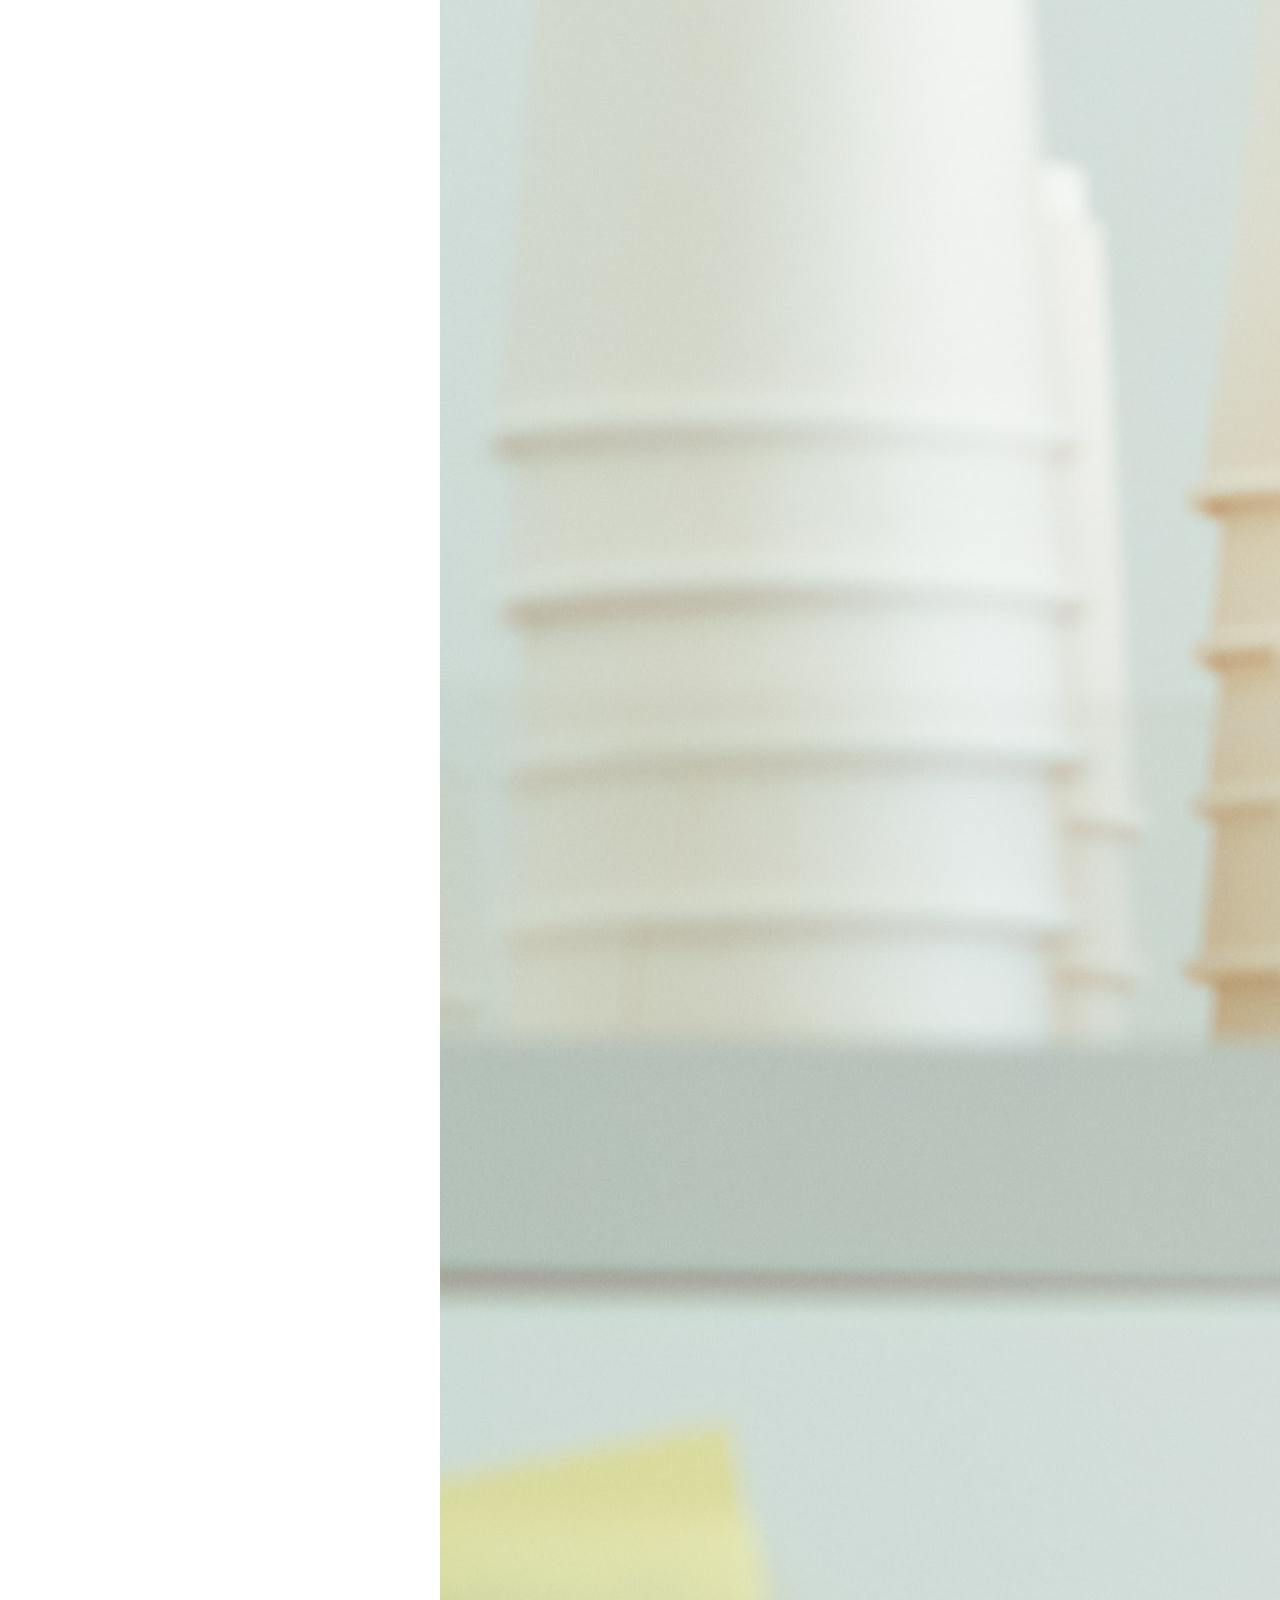
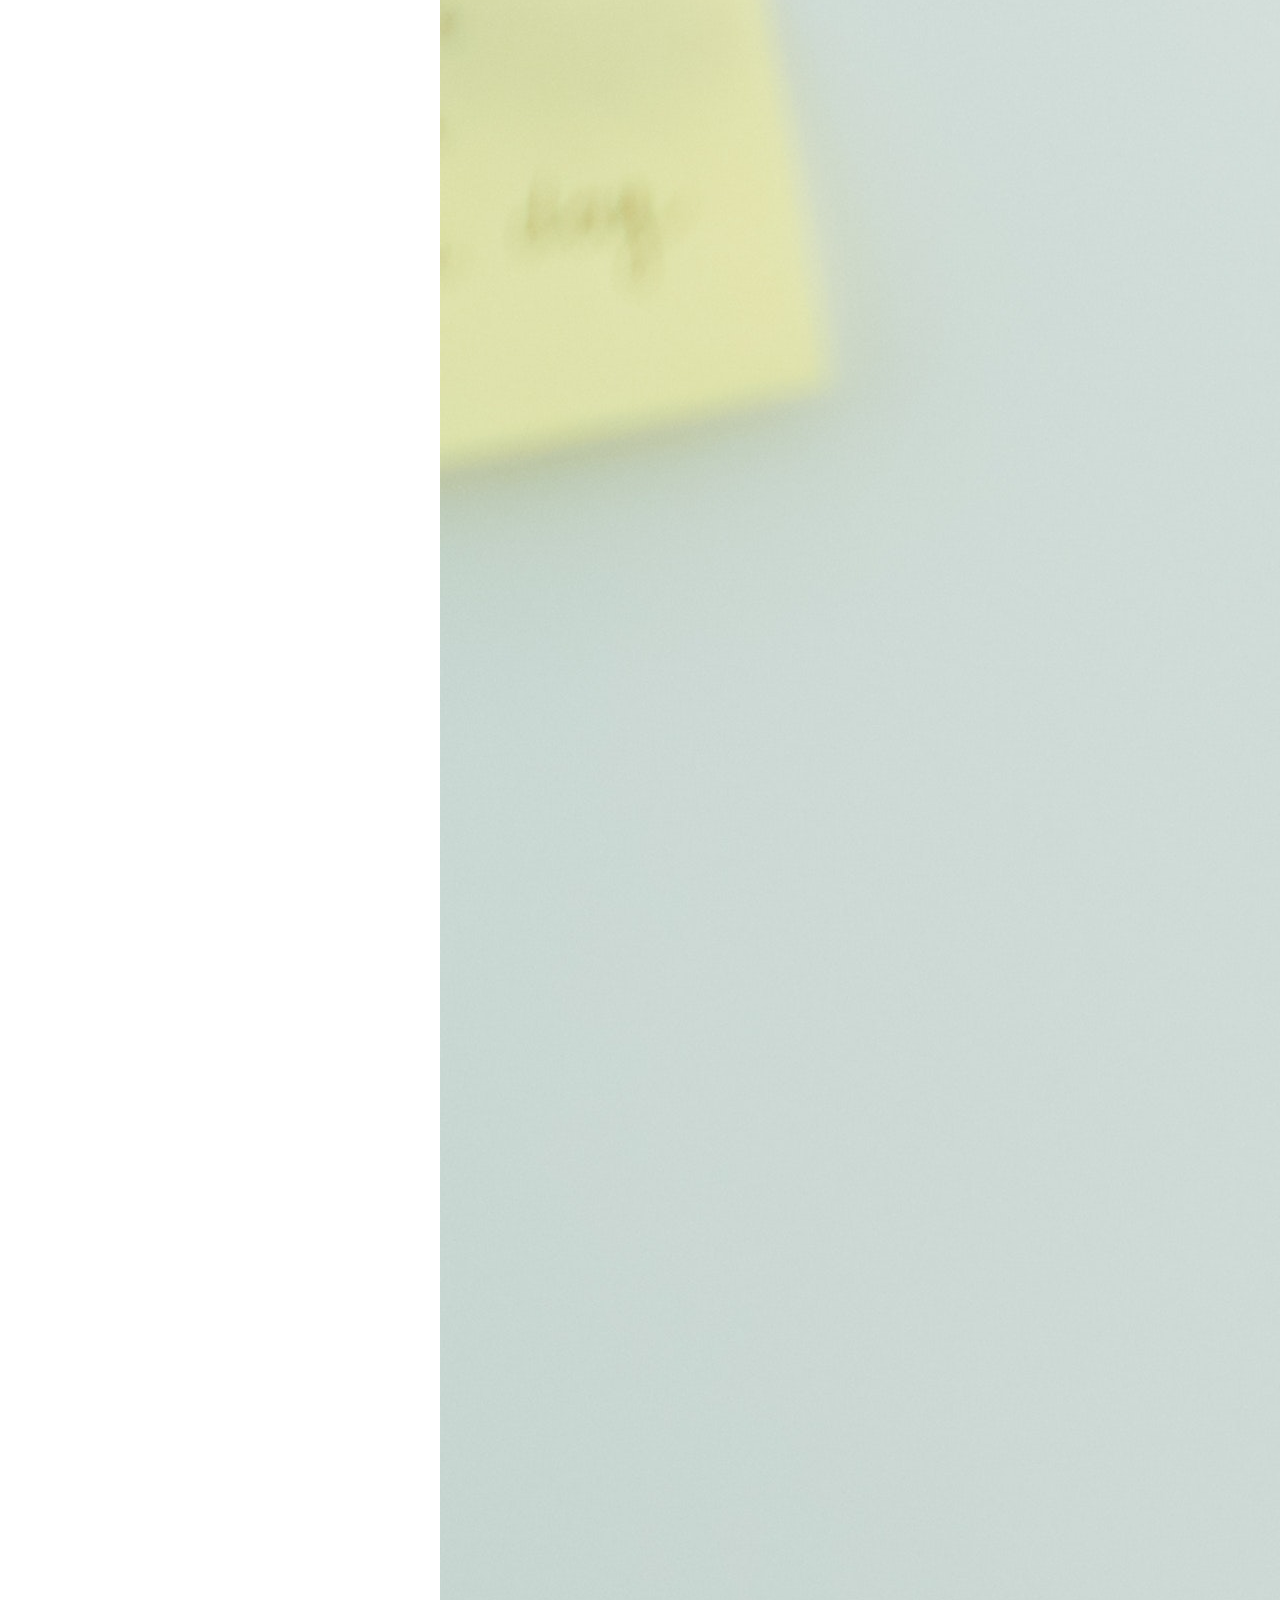
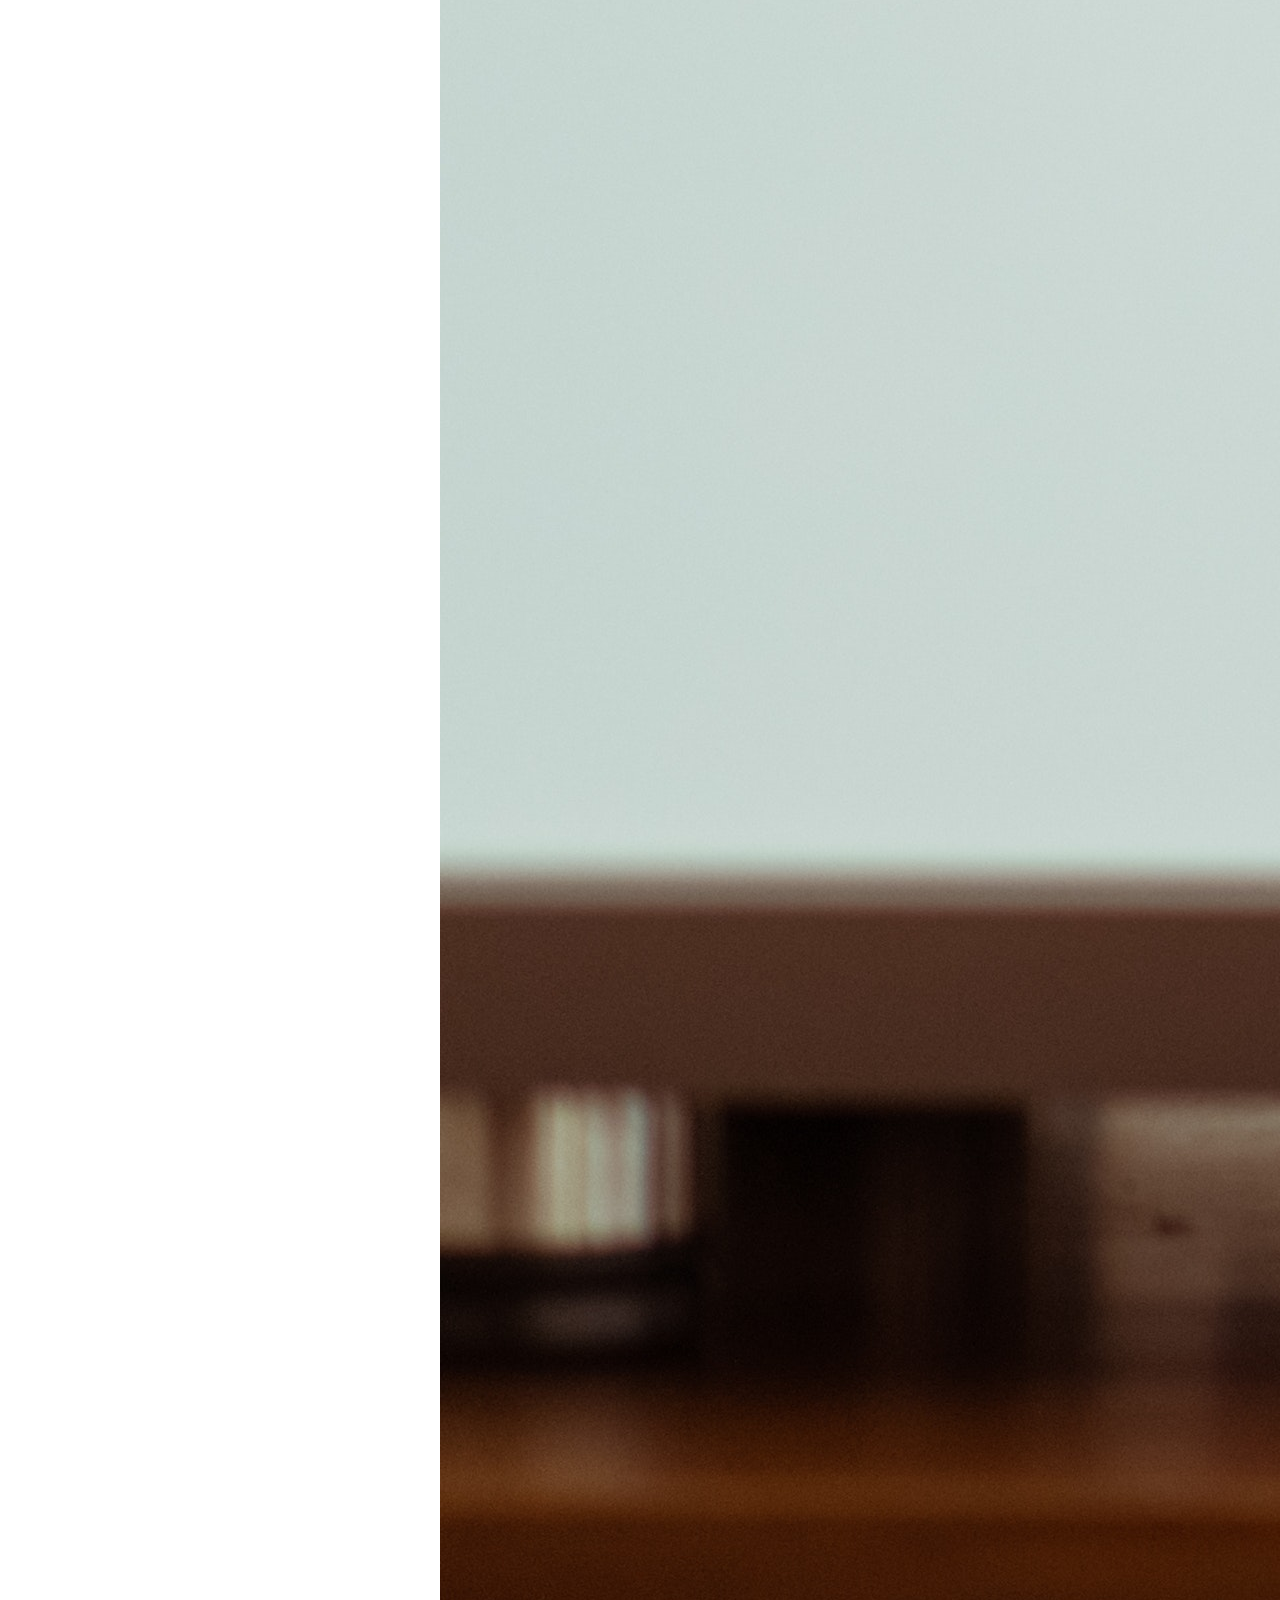
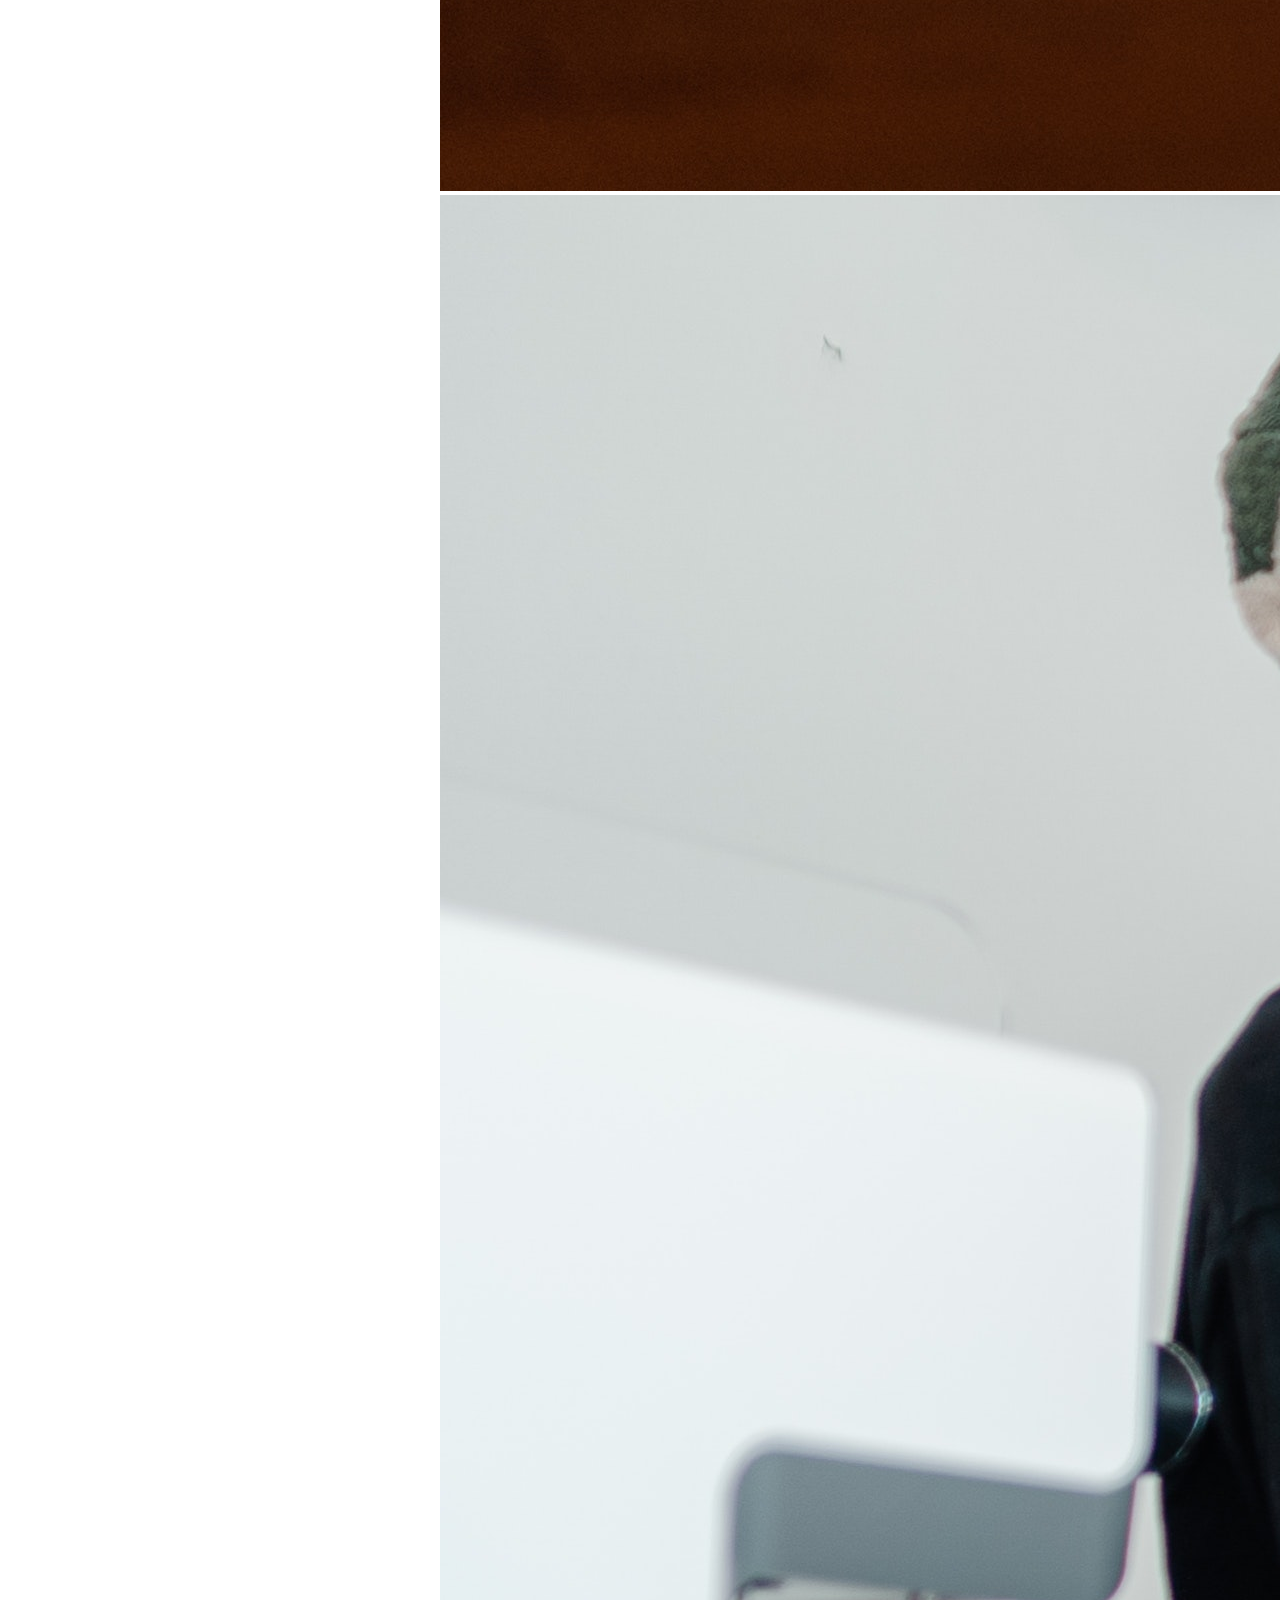
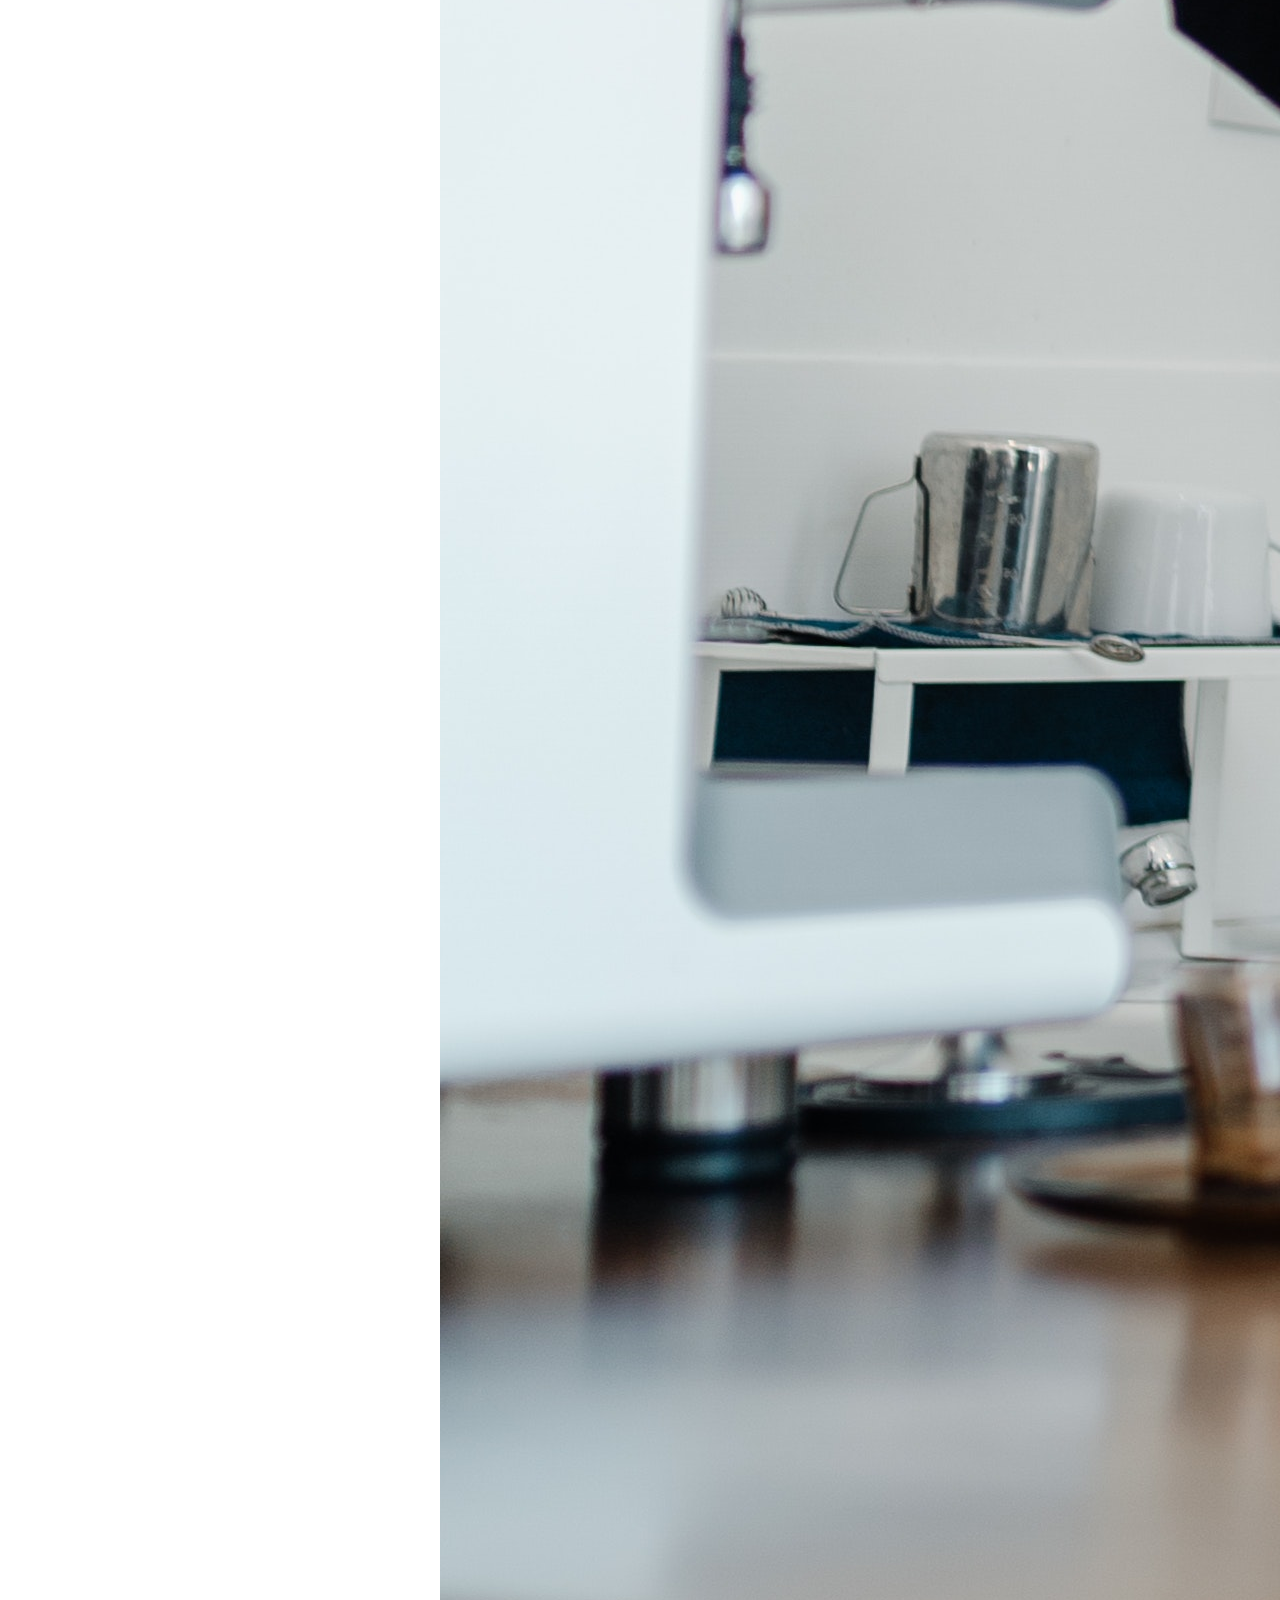
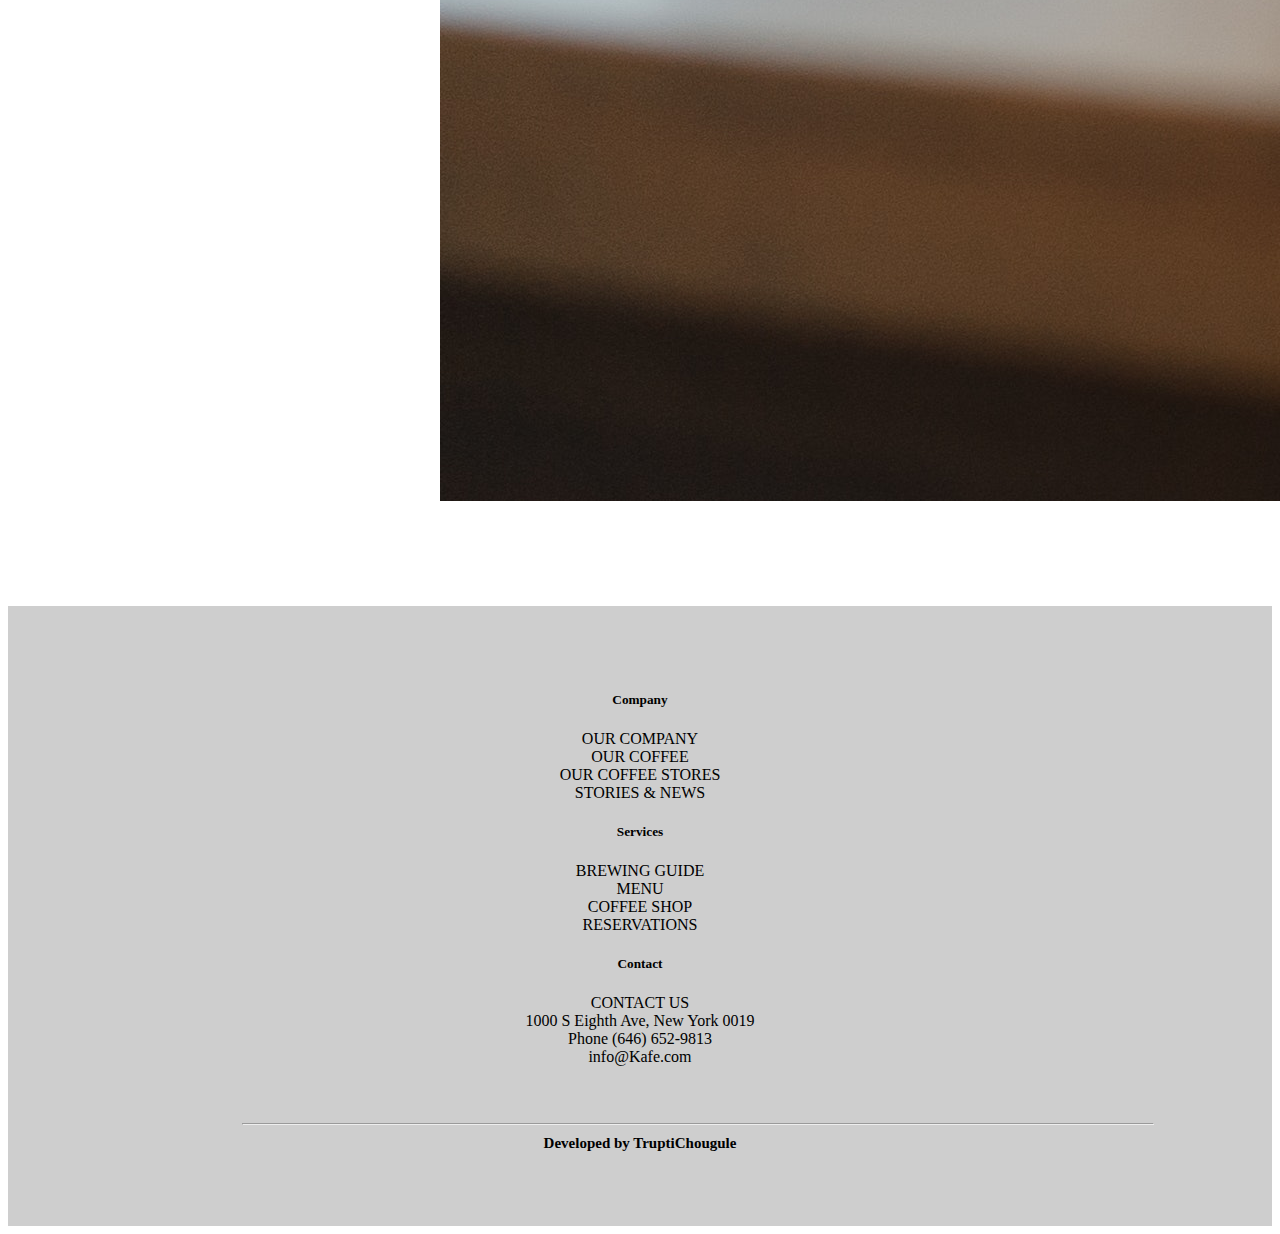
<file: about.html>
<!DOCTYPE html>
<html lang="en">
<head>
    <meta charset="UTF-8">
    <meta http-equiv="X-UA-Compatible" content="IE=edge">
    <meta name="viewport" content="width=device-width, initial-scale=1.0">
    <title>Document</title>
    <link rel="stylesheet" href="./style.css">
    <link href="https://cdn.jsdelivr.net/npm/bootstrap@5.0.2/dist/css/bootstrap.min.css" rel="stylesheet" integrity="sha384-EVSTQN3/azprG1Anm3QDgpJLIm9Nao0Yz1ztcQTwFspd3yD65VohhpuuCOmLASjC" crossorigin="anonymous">
</head>
<body>
       <!-- navbar -->
       
    <div class="navbar">
        <div class="row">
            <div class="fixed-top">
                <nav class="d-flex justify-content-center align-items-center">
                    <img src="./download (2).png" alt="">
                    <h1>COFFEE</h1>
                    <div class="right">
                        <a class="text-decoration-none text-Light ms-5" href="./index.html">Home</a>
                        <a class="text-decoration-none text-Light ms-5" href="./about.html">About</a>
                        <a class="text-decoration-none text-Light ms-5" href="./Team.html">Our Team</a>
                        <a class="text-decoration-none text-Light ms-5" href="./contact.html">Contact</a>
                    </div>
                </nav>
            </div>
        </div>
    </div>

    
    <!-- head -->
    <div class="h">
        <div class="row">
             <img src="./f2.jpg" alt="">
            
            <h1></h1>
        </div>
    </div>
    <!-- card -->
    <center>
        <div class="t">
            <div class="container">
                <div class="row">
                    <h1>ABOUT ROBUSTA</h1>

                    <hr>
                    <p>Lorem ipsum dolor sit amet, consectetur adipisicing elit. Accusamus adipisci, voluptatum magni
                        omnis sunt mollitia illo doloribus praesentium asperiores alias cupiditate expedita dolorem
                        repudiandae eaque, sed iusto architecto sint pariatur?</p>
                    <div class="col-md-6">
                        <div class="card" style="width: 20rem;">
                            <img src="./p2-img-3.jpg" class="card-img-top" alt="...">
                            <div class="card-body">
                                <p class="card-text">Lorem ipsum dolor sit amet consectetur adipisicing elit. Corrupti
                                    incidunt nisi sunt quibusdam reprehenderit facilis! In, aspernatur corrupti saepe
                                    quibusdam natus veniam suscipit accusantium quos voluptas rem maiores omnis enim?
                                </p>
                            </div>
                        </div>

                    </div>
                    <div class="col-md-6">
                        <div class="card" style="width: 20rem;">
                            <img src="./image-2.jpg" class="card-img-top" alt="...">
                            <div class="card-body">
                                <p class="card-text">Lorem ipsum dolor sit amet consectetur adipisicing elit. Repellat
                                    nesciunt ipsam adipisci, blanditiis quae est autem aliquam error? Quae earum illum
                                    doloremque tenetur fugiat quo temporibus molestias recusandae! Eos, suscipit!</p>
                            </div>
                        </div>
                    </div>
                </div>
            </div>
        </div>
    </center>

    <center>
        <div class="b">
            <div class="container">
                <div class="row">
                    <h1>OUR TEAM</h1>

                    <hr>
                    
                    <div class="col-md-6">
                        <div class="card" style="width: 25rem;">
                            <img src="./v1 (1).jpg" class="card-img-top" alt="...">
                            
                        </div>

                    </div>
                    <div class="col-md-6">
                        <div class="card" style="width: 25rem;">
                            <img src="./v1 (2).jpg" class="card-img-top" alt="...">
                            
                        </div>
                    </div>
                </div>
            </div>
        </div>
    </center>

    <!-- footer -->
    <center>
        <div class="foot">
            <div class="container">
                <div class="row">
                    <div class="col-md-4">
                        <h5>Company</h5>
                        <p>OUR COMPANY <br>
                            OUR COFFEE <br>
                            OUR COFFEE STORES <br>
                            STORIES & NEWS</p>

                    </div>
                    <div class="col-md-4">
                        <h5>Services</h5>
                        <p>BREWING GUIDE <br>
                            MENU <br>
                            COFFEE SHOP <br>
                            RESERVATIONS</p>

                    </div>
                    <div class="col-md-4">
                        <h5>Contact</h5>
                        <p>CONTACT US <br>
                            1000 S Eighth Ave, New York 0019 <br>
                            Phone (646) 652-9813 <br>
                            info@Kafe.com</p>

                    </div>

                    <hr>

                    <h1>Developed by TruptiChougule</h1>
                </div>
            </div>
        </div>
    </center>














    <script src="https://cdn.jsdelivr.net/npm/bootstrap@5.0.2/dist/js/bootstrap.bundle.min.js"
        integrity="sha384-MrcW6ZMFYlzcLA8Nl+NtUVF0sA7MsXsP1UyJoMp4YLEuNSfAP+JcXn/tWtIaxVXM"
        crossorigin="anonymous"></script> 
</body>
</html>
</file>
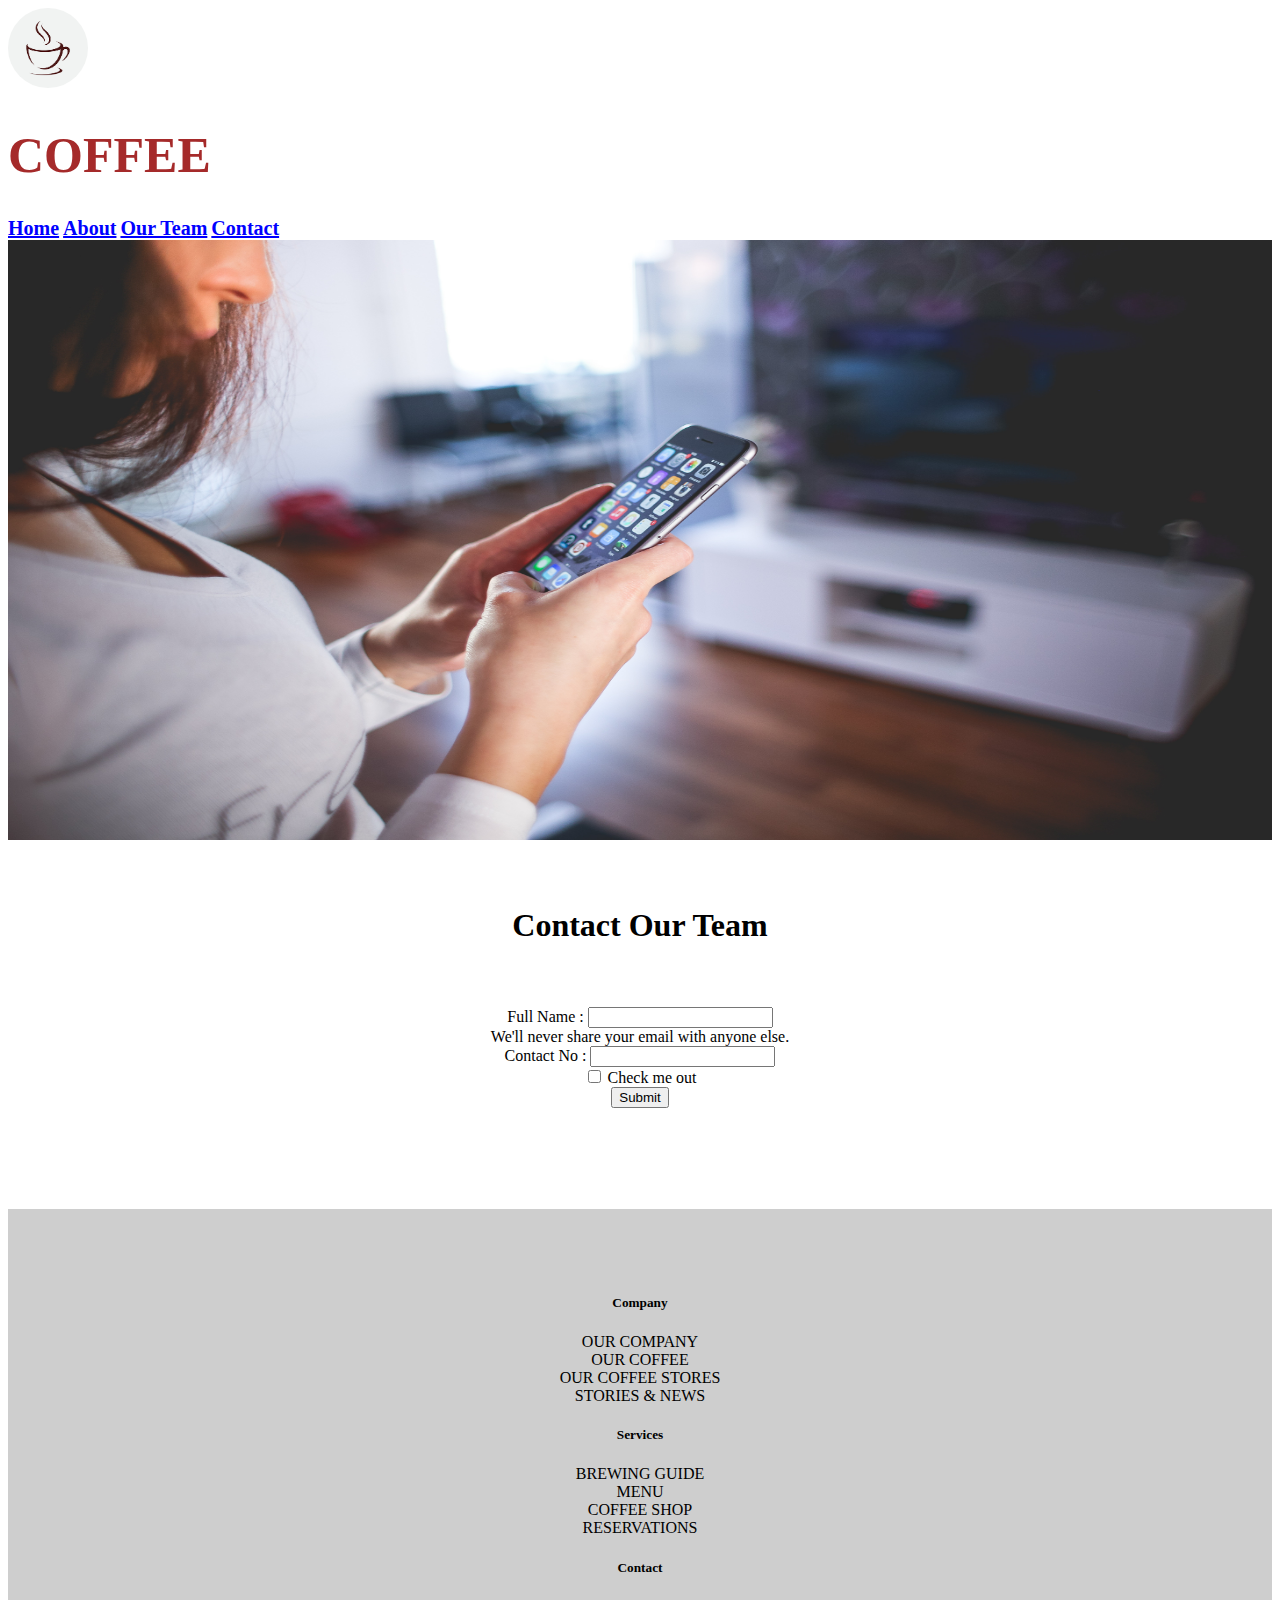
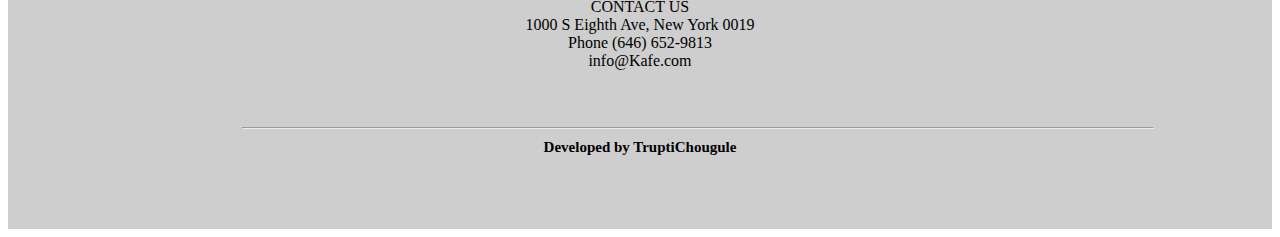
<file: contact.html>
<!DOCTYPE html>
<html lang="en">
<head>
    <meta charset="UTF-8">
    <meta http-equiv="X-UA-Compatible" content="IE=edge">
    <meta name="viewport" content="width=device-width, initial-scale=1.0">
    <title>Document</title>
    <link rel="stylesheet" href="./style.css">
    <link href="https://cdn.jsdelivr.net/npm/bootstrap@5.0.2/dist/css/bootstrap.min.css" rel="stylesheet" integrity="sha384-EVSTQN3/azprG1Anm3QDgpJLIm9Nao0Yz1ztcQTwFspd3yD65VohhpuuCOmLASjC" crossorigin="anonymous">
</head>
<body>
    
    <!-- navbar -->
    
    <div class="navbar">
        <div class="row">
            <div class="fixed-top">
                <nav class="d-flex justify-content-center align-items-center">
                    <img src="./download (2).png" alt="">
                    <h1>COFFEE</h1>
                    <div class="right">
                        <a class="text-decoration-none text-Light ms-5" href="./index.html">Home</a>
                        <a class="text-decoration-none text-Light ms-5" href="./about.html">About</a>
                        <a class="text-decoration-none text-Light ms-5" href="./Team.html">Our Team</a>
                        <a class="text-decoration-none text-Light ms-5" href="./contact.html">Contact</a>
                    </div>
                </nav>
            </div>
        </div>
    </div>

    <center>
        <div class="z">
            <div class="row">
                <img src="./cont.jpg" alt="">
                <h1></h1>
            </div>
        </div>
    </center>


    <Center>
        <div class="cont">
            <div class="container">
                <div class="row">
                    <h1>Contact Our Team</h1>
                    
                    <div class="col-md-4"></div>
                    <div class="col-md-4">
                        <form>
                            <div class="mb-3">
                                <label for="exampleInputEmail1" class="form-label">Full Name :</label>
                                <input type="text" class="form-control" id="exampleInputEmail1"
                                    aria-describedby="emailHelp">
                                <div id="emailHelp" class="form-text">We'll never share your email with anyone else.
                                </div>
                            </div>
                            <div class="mb-3">
                                <label for="exampleInputPassword1" class="form-label">Contact No :</label>
                                <input type="number" class="form-control" id="exampleInputPassword1">
                            </div>
                            <div class="mb-3 form-check">
                                <input type="checkbox" class="form-check-input" id="exampleCheck1">
                                <label class="form-check-label" for="exampleCheck1">Check me out</label>
                            </div>
                            <button type="submit" class="btn btn-primary">Submit</button>
                        </form>
                    </div>
                    <div class="col-md-4"></div>
                </div>
            </div>
        </div>
    </Center>
    <center>
        <div class="foot">
            <div class="container">
                <div class="row">
                    <div class="col-md-4">
                        <h5>Company</h5>
                        <p>OUR COMPANY <br>
                            OUR COFFEE <br>
                            OUR COFFEE STORES <br>
                            STORIES & NEWS</p>

                    </div>
                    <div class="col-md-4">
                        <h5>Services</h5>
                        <p>BREWING GUIDE <br>
                            MENU <br>
                            COFFEE SHOP <br>
                            RESERVATIONS</p>

                    </div>
                    <div class="col-md-4">
                        <h5>Contact</h5>
                        <p>CONTACT US <br>
                            1000 S Eighth Ave, New York 0019 <br>
                            Phone (646) 652-9813 <br>
                            info@Kafe.com</p>

                    </div>

                    <hr>

                    <h1>Developed by TruptiChougule</h1>
                </div>
            </div>
        </div>
    </center>












    <script src="https://cdn.jsdelivr.net/npm/bootstrap@5.0.2/dist/js/bootstrap.bundle.min.js"
        integrity="sha384-MrcW6ZMFYlzcLA8Nl+NtUVF0sA7MsXsP1UyJoMp4YLEuNSfAP+JcXn/tWtIaxVXM"
        crossorigin="anonymous"></script>
</body>
</html>
</file>
<file: style.css>
.right a{
    
    justify-content:center;
    align-items: center;
    font-size: 20px;
    font-weight: bolder;
    color: black;
}
.hero h1{
    display: flex;
    justify-content: center;
    align-items: center;
    top: 0;
    left: 0;
    right: 0;
    bottom: 0;
    position: absolute;
    font-size: 40px;
    color: rgba(255, 255, 255, 0.601);
}
.navbar h1{
    font-size: 50px;
    font-weight: bolder;
    color: brown;
}
.main img{  
    width: 50%;
}
.main{
   margin-top: 8%;
   display: flex;
   justify-content: center;
   align-items: center;
   margin-top: 5%;
}
.main h1{
    display: flex;
    justify-content: center;
    align-items: center;
    font-size: 60px;
    font-weight: lighter;
    
}

.main hr{
    display: flex;
    justify-content: center;
    align-items: center;
    width: 70%;
    margin-left: 15%;
    margin-bottom: 7%;
}
.home h1{
    display: flex;
    justify-content: center;
    align-items: center;
    font-size: 60px;
    font-weight: lighter;
    margin-top: 7%;
    
}
.home hr{
    display: flex;
    justify-content: center;
    align-items: center;
    width: 50%;
    margin-left: 25%;
    margin-bottom: 7%;
}
.home{
    display: flex;
    justify-content: center;
    align-items: center;
    margin-top: 8%;
    background-color: rgba(169, 169, 169, 0.493);
    padding: 5%;
  
}
.home h5{
    font-size: 20px;
    font-weight: bolder;
    color: black;
}

.head{
    margin-top: 8%;
   
}
.head h1{
    font-size: 70px;
    font-weight: bolder;

}
.title h1{
    margin-top:5%;
    font-size: 30px;
}
.title hr{
    display: flex;
    justify-content: center;
    align-items: center;
    width: 50%;
    margin-left: 25%;
    margin-bottom: 5%;

}
.the{
    margin-top: 5%;
}
.foot{
    background-color: rgba(169, 169, 169, 0.574);
    margin-top: 8%;
    padding: 5%;
}
.foot hr{
    display: flex;
    justify-content: center;
    align-items: center;
    width: 80%;
    margin-left: 15%;
    margin-top: 5%;

}
.foot h1{
    font-size: 15px;
}

.navbar img{
    width: 80px;
    height: 70%;
    border-radius: 60%;
}
.navbar a{
    
    font-size: 20px;
    font-weight: bold;
}
.navbar h5{
    color: rgb(42, 120, 165);
    font-weight: bold;
    font-size: 40px;
}
.h h1{
    display: flex;
    justify-content: center;
    align-items: center;
    top: 0;
    left: 0;
    bottom: 0;
    right: 0;
    position: absolute;
    color: rgba(255, 255, 255, 0.841);
    
    font-size: 70px;
    font-weight: lighter;

}
.h img{
    height: 600px;
}
.t hr{
    display: flex;
    justify-content: center;
    align-items: center;
    width: 40%;
    margin-left: 29%;
   
}
.t{
    margin-top: 10%;
    background-color: rgba(255, 255, 255, 0.82);
}
 .t p{
    margin-bottom:5% ;
}
.b hr{
    display: flex;
    justify-content: center;
    align-items: center;
    width: 30%;
    margin-left: 34%;
    margin-bottom: 5%;
   
}
.b{
    margin-top: 10%;
    background-color: rgba(255, 255, 255, 0.866);
}
.b p{
    margin-bottom:5% ;
}
.b img{
    width: 100;
    height: 7%;
}
.z h1{
    display: flex;
    justify-content: center;
    align-items: center;
    top: 0;
    left: 0;
    bottom: 0;
    right: 0;
    position: absolute;
    color: rgba(255, 255, 255, 0.816);
    font-size: 70px;
    font-weight: lighter;
}
.z img{
    width: 100%;
    height: 600px;
}
.memb{
    margin: 2%;
}
.memb img{
    width: 100%;
    height: 80%;
}

.me img{
    width: 100%;
    height: 80%;
}

.team hr{
    display: flex;
    justify-content: center;
    align-items: center;
    width: 29%;
    margin-left: 35%;
    margin-bottom: 5%;
}
.team img{
    width: 100%;
    height: 70%;
}
.team h1{
    margin-top: 5%;
    font-size: 60px;
    color: black;
   
}

.right a{
    color: blue;
}
.navbar img{
    width: 10;
    height: 50%;
}


.cont h1{
    margin-top: 5%;
    margin-bottom: 5%;
}
</file>
